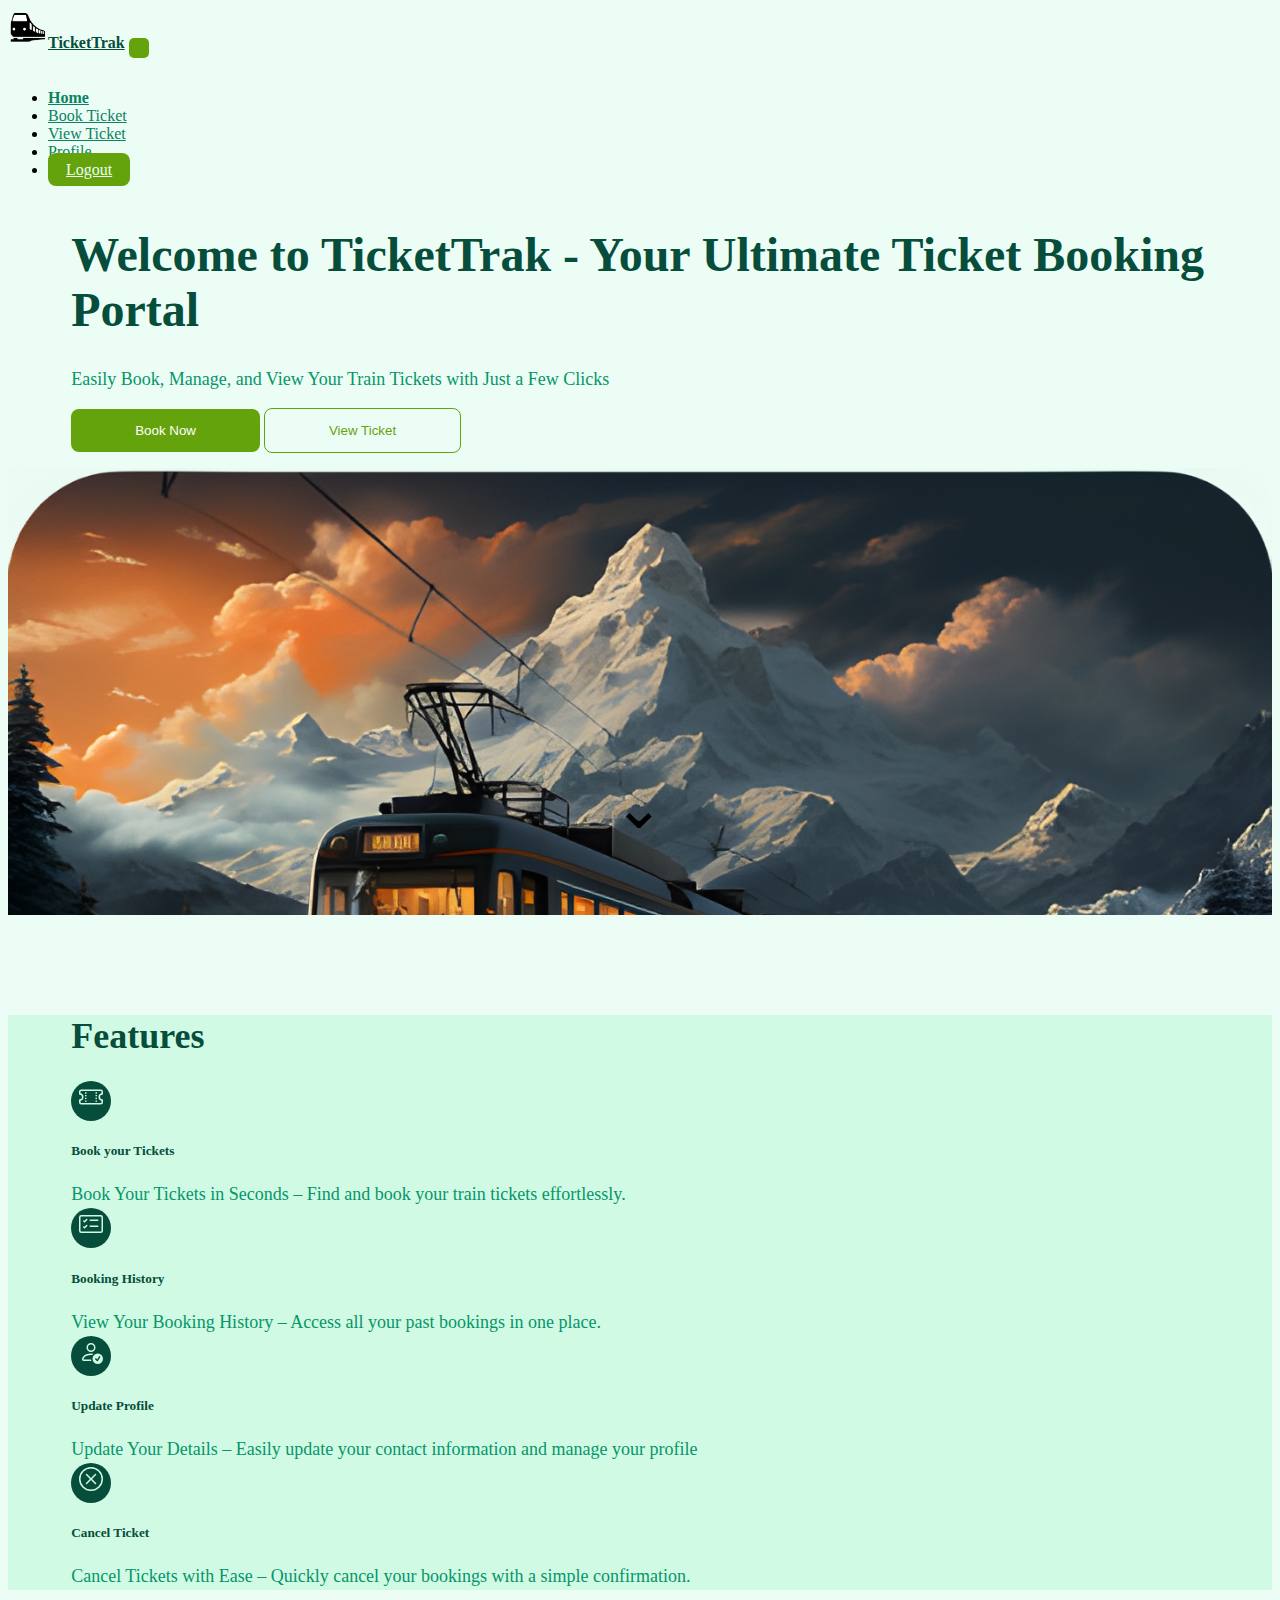
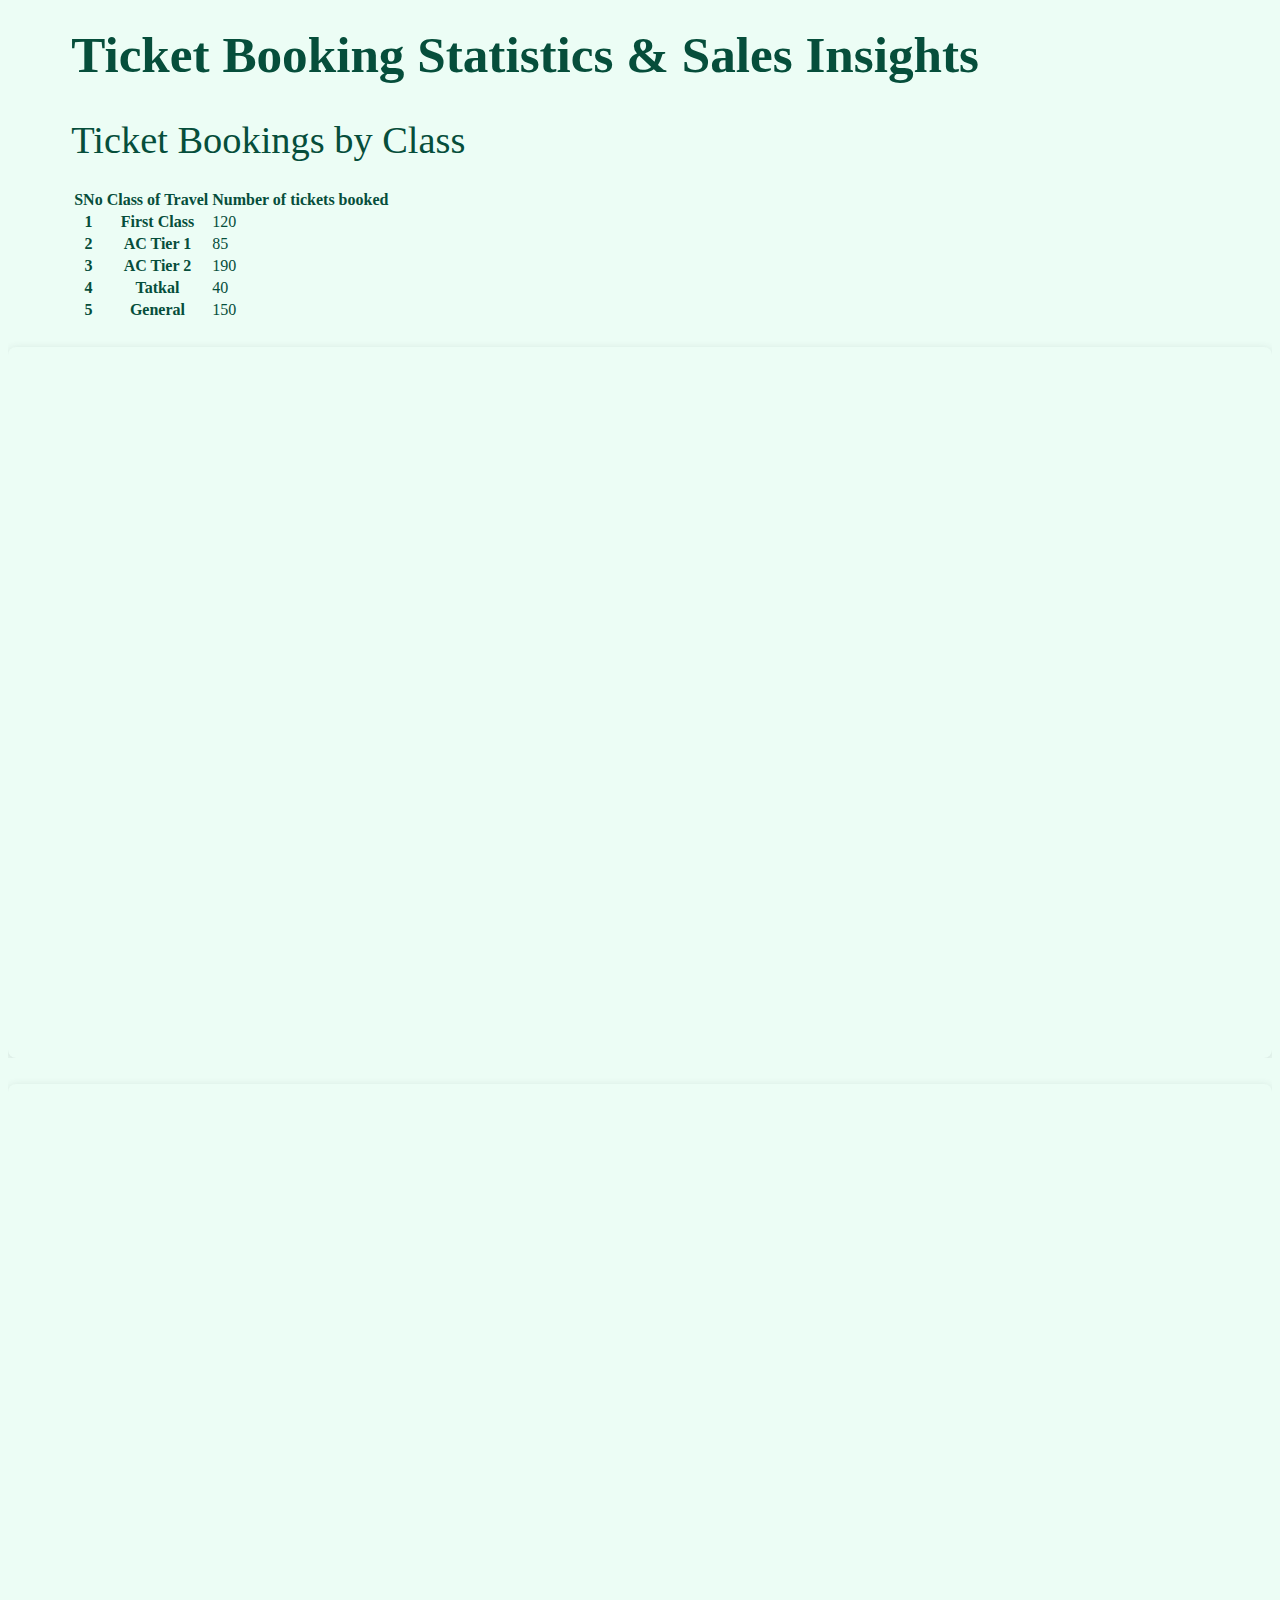
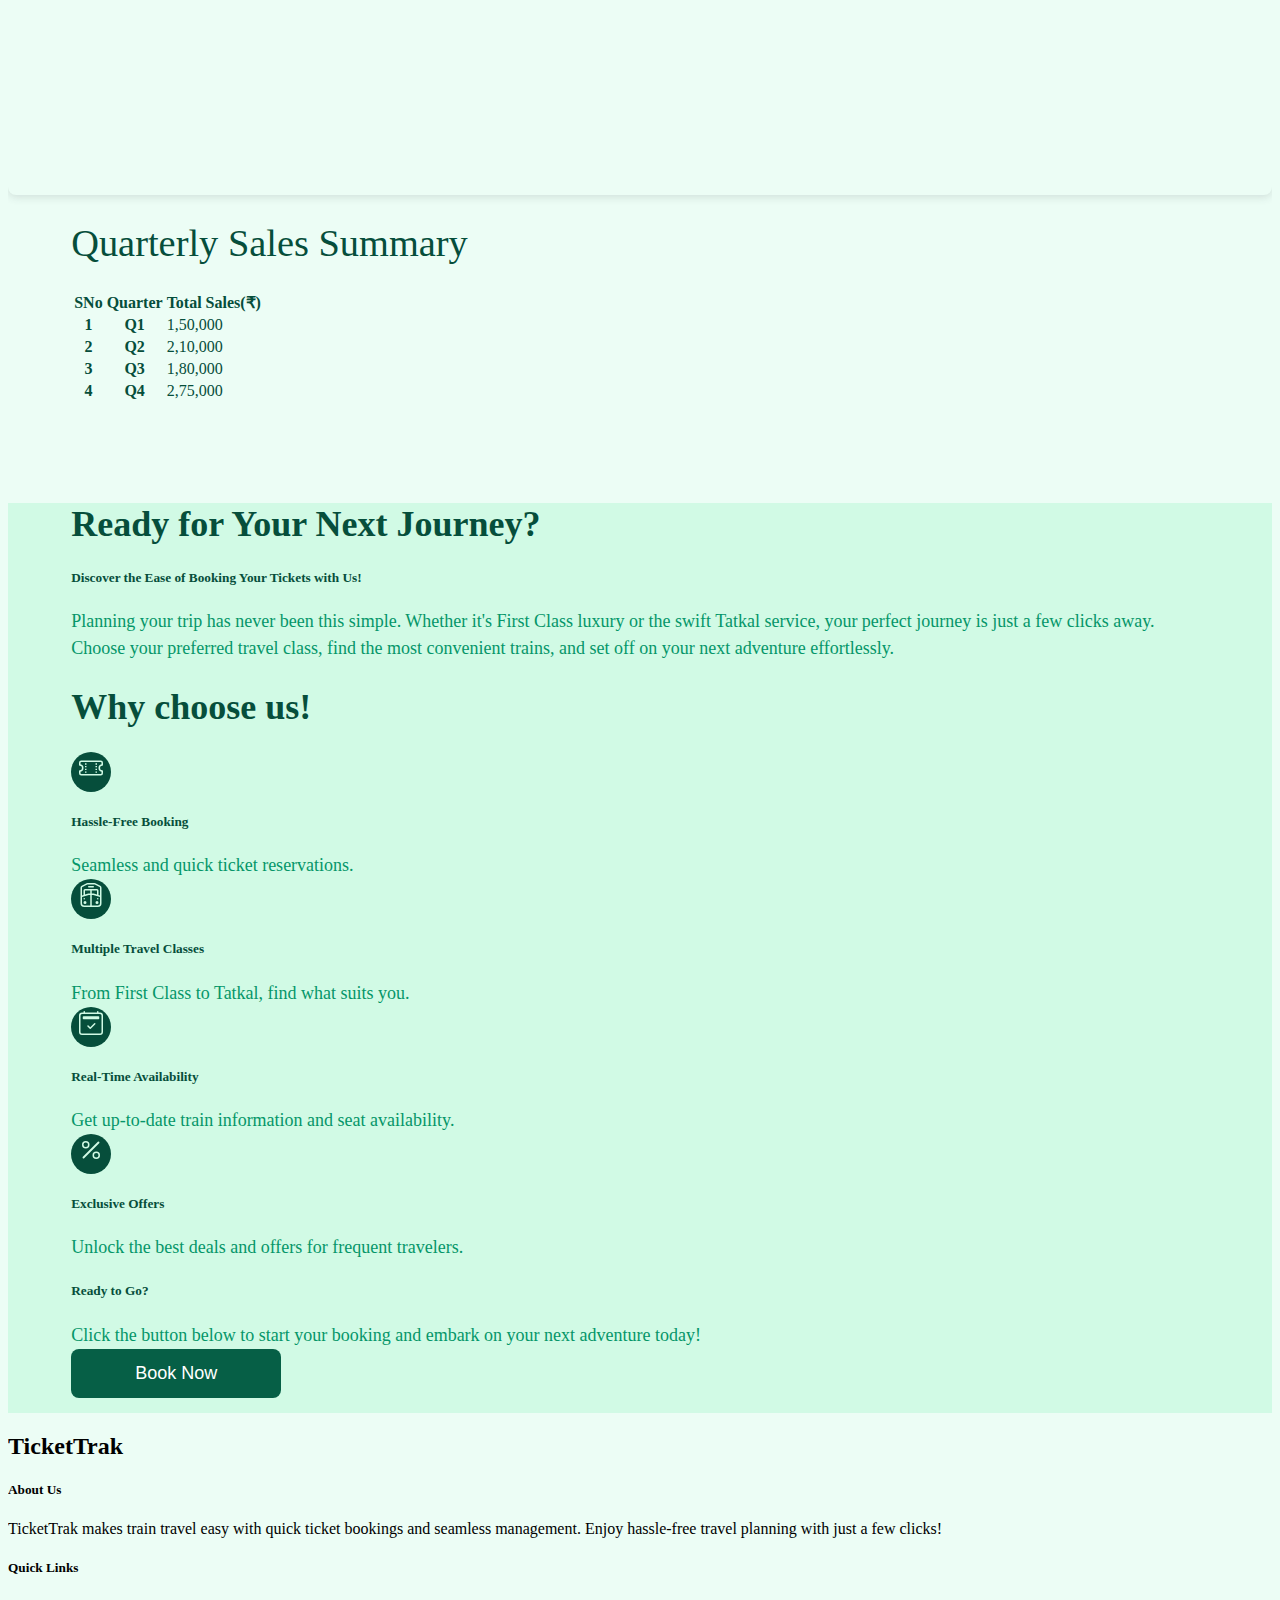
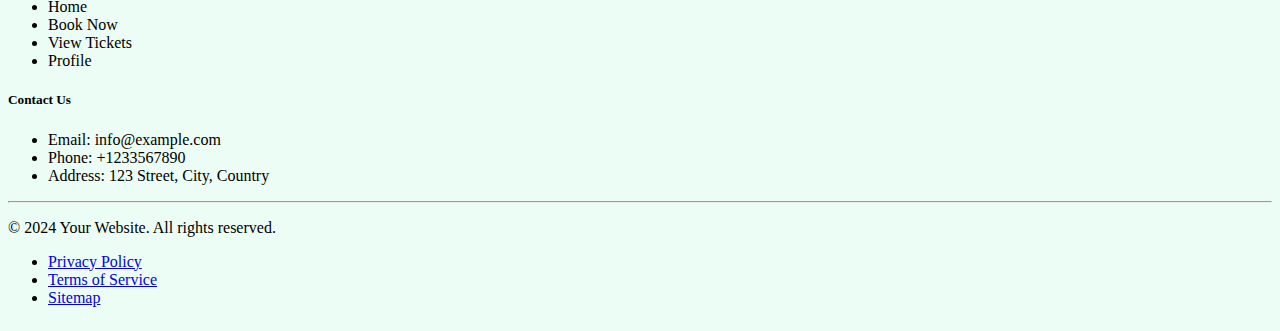
<file: index.html>
<!DOCTYPE html>
<html lang="en">

<head>
    <meta charset="UTF-8">
    <meta name="viewport" content="width=device-width, initial-scale=1.0">
    <title>Home</title>
    <link rel="shortcut icon" href="./assets/images/fav.png" type="image/x-icon">
    <link rel="stylesheet" href="./assets/css/style.css">
    <link href="https://cdn.jsdelivr.net/npm/bootstrap@5.0.2/dist/css/bootstrap.min.css" rel="stylesheet"
        integrity="sha384-EVSTQN3/azprG1Anm3QDgpJLIm9Nao0Yz1ztcQTwFspd3yD65VohhpuuCOmLASjC" crossorigin="anonymous">

</head>

<body>
    <nav class="navbar navbar-expand-lg navbar-light p-4">
        <div class="container-fluid">
            <a class="navbar-brand" href="#" style="color: #064E3B;font-weight: 600;"><img src="./assets/images/fav.png"
                    height="40px" style="max-height: 40px;" alt="" srcset="">TicketTrak</a>
            <button class="navbar-toggler" type="button" data-bs-toggle="collapse" data-bs-target="#navbarNav"
                aria-controls="navbarNav" aria-expanded="false" aria-label="Toggle navigation">
                <span class="navbar-toggler-icon"></span>
            </button>
            <div class="collapse navbar-collapse" id="navbarNav">
                <ul class="navbar-nav ms-auto">
                    <li class="nav-item me-4">
                        <a class="nav-link active" style="font-weight: 700;" aria-current="page" href="#">Home</a>
                    </li>
                    <li class="nav-item me-4">
                        <a class="nav-link" href="book.html">Book Ticket</a>
                    </li>
                    <li class="nav-item me-4">
                        <a class="nav-link" href="view.html">View Ticket</a>
                    </li>
                    <li class="nav-item">
                    <a class="nav-link" href="profile.html">Profile</a>
                    </li>
                    <li class="nav-item ms-4">
                        <a class="nav-link" href="login.html" tabindex="-1"
                            style="background-color: #65A30D;color: #ECFDF5 !important; border-radius: 8px;padding: 8px 18px; text-align: center;"
                            aria-disabled="true">Logout</a>
                    </li>
                </ul>
            </div>
        </div>
    </nav>
    <div class="row px-4 m-0 hero-container">
        <div class="col-sm-12 col-md-6 p-5 hero-text">
            <div class="title">
                <h1>Welcome to TicketTrak - Your Ultimate Ticket Booking Portal</h1>
                <p>Easily Book, Manage, and View Your Train Tickets with Just a Few Clicks</p>
                <button type="button" class="btn btn-success"><a href="book.html" style="text-decoration: none;color: white;">Book Now</a></button>
                <button type="button" style="background-color: transparent;border: 1px solid #65A30D;color: #65A30D;"
                    class="btn btn-outline-success ms-3"><a href="view.html" style="text-decoration: none;color: #65A30D;">View Ticket</a></button>
            </div>
        </div>
        <div class="col-sm-12 col-md-6 hero-image">
            <img src="./assets/images/Image  --lummi.png" alt="Train Image">
        </div>
    </div>
    <div class="col-md-12 arrow">
        <a href="#features" style="text-decoration: none;color: black;">
            <p>⌃</p>
        </a>
    </div>
    <div class="features" id="features">
        <h1 class="ps-5 ms-5 pt-5" style="color: #064E3B;font-size: 36px;font-weight: 700;">Features</h1>
        <div class="row row-cols-1 row-cols-md-4 col-sm-12 g-4 m-5 mt-0 pt-0 p-5">
            <div class="col">
                <div class="mb-3 features-num">
                    <div>
                        <svg xmlns="http://www.w3.org/2000/svg" width="24" height="24" fill="currentColor"
                            class="bi bi-ticket-perforated" viewBox="0 0 16 16">
                            <path
                                d="M4 4.85v.9h1v-.9zm7 0v.9h1v-.9zm-7 1.8v.9h1v-.9zm7 0v.9h1v-.9zm-7 1.8v.9h1v-.9zm7 0v.9h1v-.9zm-7 1.8v.9h1v-.9zm7 0v.9h1v-.9z" />
                            <path
                                d="M1.5 3A1.5 1.5 0 0 0 0 4.5V6a.5.5 0 0 0 .5.5 1.5 1.5 0 1 1 0 3 .5.5 0 0 0-.5.5v1.5A1.5 1.5 0 0 0 1.5 13h13a1.5 1.5 0 0 0 1.5-1.5V10a.5.5 0 0 0-.5-.5 1.5 1.5 0 0 1 0-3A.5.5 0 0 0 16 6V4.5A1.5 1.5 0 0 0 14.5 3zM1 4.5a.5.5 0 0 1 .5-.5h13a.5.5 0 0 1 .5.5v1.05a2.5 2.5 0 0 0 0 4.9v1.05a.5.5 0 0 1-.5.5h-13a.5.5 0 0 1-.5-.5v-1.05a2.5 2.5 0 0 0 0-4.9z" />
                        </svg>
                    </div>
                </div>
                <h5 style="color: #064E3B;">Book your Tickets</h5>
                <div class="features-content">Book Your Tickets in Seconds – Find and book your train tickets
                    effortlessly.</div>
            </div>
            <div class="col">
                <div class="mb-3 features-num">
                    <div>
                        <svg xmlns="http://www.w3.org/2000/svg" width="24" height="24" fill="currentColor"
                            class="bi bi-card-checklist" viewBox="0 0 16 16">
                            <path
                                d="M14.5 3a.5.5 0 0 1 .5.5v9a.5.5 0 0 1-.5.5h-13a.5.5 0 0 1-.5-.5v-9a.5.5 0 0 1 .5-.5zm-13-1A1.5 1.5 0 0 0 0 3.5v9A1.5 1.5 0 0 0 1.5 14h13a1.5 1.5 0 0 0 1.5-1.5v-9A1.5 1.5 0 0 0 14.5 2z" />
                            <path
                                d="M7 5.5a.5.5 0 0 1 .5-.5h5a.5.5 0 0 1 0 1h-5a.5.5 0 0 1-.5-.5m-1.496-.854a.5.5 0 0 1 0 .708l-1.5 1.5a.5.5 0 0 1-.708 0l-.5-.5a.5.5 0 1 1 .708-.708l.146.147 1.146-1.147a.5.5 0 0 1 .708 0M7 9.5a.5.5 0 0 1 .5-.5h5a.5.5 0 0 1 0 1h-5a.5.5 0 0 1-.5-.5m-1.496-.854a.5.5 0 0 1 0 .708l-1.5 1.5a.5.5 0 0 1-.708 0l-.5-.5a.5.5 0 0 1 .708-.708l.146.147 1.146-1.147a.5.5 0 0 1 .708 0" />
                        </svg>
                    </div>
                </div>
                <h5 style="color: #064E3B;">Booking History</h5>
                <div class="features-content">View Your Booking History – Access all your past bookings in one place.
                </div>
            </div>
            <div class="col">
                <div class="mb-3 features-num">
                    <div>
                        <svg xmlns="http://www.w3.org/2000/svg" width="24" height="24" fill="currentColor"
                            class="bi bi-person-check" viewBox="0 0 16 16">
                            <path
                                d="M12.5 16a3.5 3.5 0 1 0 0-7 3.5 3.5 0 0 0 0 7m1.679-4.493-1.335 2.226a.75.75 0 0 1-1.174.144l-.774-.773a.5.5 0 0 1 .708-.708l.547.548 1.17-1.951a.5.5 0 1 1 .858.514M11 5a3 3 0 1 1-6 0 3 3 0 0 1 6 0M8 7a2 2 0 1 0 0-4 2 2 0 0 0 0 4" />
                            <path
                                d="M8.256 14a4.5 4.5 0 0 1-.229-1.004H3c.001-.246.154-.986.832-1.664C4.484 10.68 5.711 10 8 10q.39 0 .74.025c.226-.341.496-.65.804-.918Q8.844 9.002 8 9c-5 0-6 3-6 4s1 1 1 1z" />
                        </svg>
                    </div>
                </div>
                <h5 style="color: #064E3B;">Update Profile</h5>
                <div class="features-content">Update Your Details – Easily update your contact information and manage
                    your profile</div>
            </div>
            <div class="col">
                <div class="mb-3 features-num">
                    <div>
                        <svg xmlns="http://www.w3.org/2000/svg" width="24" height="24" fill="currentColor"
                            class="bi bi-x-circle" viewBox="0 0 16 16">
                            <path d="M8 15A7 7 0 1 1 8 1a7 7 0 0 1 0 14m0 1A8 8 0 1 0 8 0a8 8 0 0 0 0 16" />
                            <path
                                d="M4.646 4.646a.5.5 0 0 1 .708 0L8 7.293l2.646-2.647a.5.5 0 0 1 .708.708L8.707 8l2.647 2.646a.5.5 0 0 1-.708.708L8 8.707l-2.646 2.647a.5.5 0 0 1-.708-.708L7.293 8 4.646 5.354a.5.5 0 0 1 0-.708" />
                        </svg>
                    </div>
                </div>
                <h5 style="color: #064E3B;">Cancel Ticket</h5>
                <div class="features-content">Cancel Tickets with Ease – Quickly cancel your bookings with a simple
                    confirmation.</div>
            </div>
        </div>
    </div>
    <div class="row px-4 m-0 hero-container" style="align-items: center;height: fit-content;">
        <div class="col-12 col-md-12 p-5 hero-text">
            <h1 style="font-size: 4vw;font-weight: 800;">Ticket Booking Statistics & Sales Insights</h1>
        </div>
        <div class="col-12 col-md-6 p-5 pt-0 hero-text">
            <div>
                <h1 style="font-size: 3vw;font-weight: 300;" class="table-title">Ticket Bookings by Class</h1>
                <div class="table-responsive">
                    <table class="table">
                        <thead>
                          <tr>
                            <th scope="col">SNo</th>
                            <th scope="col">Class of Travel</th>
                            <th scope="col">Number of tickets booked</th>
                          </tr>
                        </thead>
                        <tbody>
                          <tr>
                            <th scope="row">1</th>
                            <th scope="row">First Class</th>
                            <td>120</td>
                          </tr>
                          <tr>
                            <th scope="row">2</th>
                            <th scope="row">AC Tier 1</th>
                            <td>85</td>
                          </tr>
                          <tr>
                            <th scope="row">3</th>
                            <th scope="row">AC Tier 2</th>
                            <td>190</td>
                          </tr>
                          <tr>
                            <th scope="row">4</th>
                            <th scope="row">Tatkal</th>
                            <td>40</td>
                          </tr>
                          <tr>
                            <th scope="row">5</th>
                            <th scope="row">General</th>
                            <td>150</td>
                          </tr>
                        </tbody>
                    </table>
                </div>
            </div>
        </div>
        <div class="col-12 col-md-6 graph-image">
            <div style="position: relative; width: 100%; padding-top: 56.25%; /* Maintain aspect ratio */
                box-shadow: 0 2px 8px 0 rgba(63,69,81,0.16); margin-top: 1.6em; overflow: hidden; border-radius: 8px; background-color: transparent;">
                <iframe loading="lazy" 
                    style="position: absolute; width: 100%; height: 100%; top: 0; left: 0; border: none; background-color: transparent;" 
                    src="https:&#x2F;&#x2F;www.canva.com&#x2F;design&#x2F;DAGQFTqocfc&#x2F;g_0Z4325lEOJVKfdSdfe0g&#x2F;view?embed" 
                    >
                </iframe>
            </div>
        </div>        
    </div>
    

    <div class="row px-4 m-0 hero-container" style="align-items: center; height: max-content;">
        <div class="col-sm-12 col-md-6 graph-image">
            <div style="position: relative; width: 100%;padding-top: 56.25%; /* Maintain aspect ratio */
                box-shadow: 0 2px 8px 0 rgba(63,69,81,0.16); margin-top: 1.6em; overflow: hidden; border-radius: 8px; background-color: transparent;">
                <iframe loading="lazy" 
                    style="position: absolute; width: 100%; height: 100%; top: 0; left: 0; border: none; background-color: transparent;" 
                    src="https:&#x2F;&#x2F;www.canva.com&#x2F;design&#x2F;DAGQFVepwmU&#x2F;3NBpw1pX-w48qQtENJd9Kw&#x2F;view?embed" 
                    >
                </iframe>
            </div>
        </div>       
        <div class="col-12 col-md-6 p-5 hero-text">
            <div class="title p-3">
                <h1 style="font-size: 3vw;font-weight: 300;" class="table-title">Quarterly Sales Summary</h1>
                <div class="table-responsive">
                    <table class="table">
                        <thead>
                          <tr>
                            <th scope="col">SNo</th>
                            <th scope="col">Quarter</th>
                            <th scope="col">Total Sales(₹)</th>
                          </tr>
                        </thead>
                        <tbody>
                          <tr>
                            <th scope="row">1</th>
                            <th scope="row">Q1</th>
                            <td>1,50,000</td>
                          </tr>
                          <tr>
                            <th scope="row">2</th>
                            <th scope="row">Q2</th>
                            <td>2,10,000</td>
                          </tr>
                          <tr>
                            <th scope="row">3</th>
                            <th scope="row">Q3</th>
                            <td>1,80,000</td>
                          </tr>
                          <tr>
                            <th scope="row">4</th>
                            <th scope="row">Q4</th>
                            <td>2,75,000</td>
                          </tr>
                        </tbody>
                    </table>
                </div>
            </div>
        </div> 
    </div>

    <div class="features">
        <h1 class="ps-5 ms-5 pt-5" style="color: #064E3B;font-size: 36px;font-weight: 700;">Ready for Your Next Journey?</h1>
        <div class="row row-cols-12 row-cols-md-12 g-4 m-5 mb-0 mt-0 pt-0 p-5">
            <div class="col">
                <h5 style="color: #064E3B;">Discover the Ease of Booking Your Tickets with Us!</h5>
                <div class="features-content" style="width: auto;">Planning your trip has never been this simple. Whether it's First Class luxury or the swift Tatkal service, your perfect journey is just a few clicks away. Choose your preferred travel class, find the most convenient trains, and set off on your next adventure effortlessly.</div>
            </div>
        </div>
        <h1 class="ps-5 ms-5 pt-0" style="color: #064E3B;font-size: 36px;font-weight: 700;">Why choose us!</h1>
        <div class="row row-cols-1 row-cols-md-4 g-4 m-5 mb-2 mt-0 pt-0 p-5 pb-0">
            <div class="col">
                <div class="mb-3 features-num">
                    <div>
                        <svg xmlns="http://www.w3.org/2000/svg" width="24" height="24" fill="currentColor"
                            class="bi bi-ticket-perforated" viewBox="0 0 16 16">
                            <path
                                d="M4 4.85v.9h1v-.9zm7 0v.9h1v-.9zm-7 1.8v.9h1v-.9zm7 0v.9h1v-.9zm-7 1.8v.9h1v-.9zm7 0v.9h1v-.9zm-7 1.8v.9h1v-.9zm7 0v.9h1v-.9z" />
                            <path
                                d="M1.5 3A1.5 1.5 0 0 0 0 4.5V6a.5.5 0 0 0 .5.5 1.5 1.5 0 1 1 0 3 .5.5 0 0 0-.5.5v1.5A1.5 1.5 0 0 0 1.5 13h13a1.5 1.5 0 0 0 1.5-1.5V10a.5.5 0 0 0-.5-.5 1.5 1.5 0 0 1 0-3A.5.5 0 0 0 16 6V4.5A1.5 1.5 0 0 0 14.5 3zM1 4.5a.5.5 0 0 1 .5-.5h13a.5.5 0 0 1 .5.5v1.05a2.5 2.5 0 0 0 0 4.9v1.05a.5.5 0 0 1-.5.5h-13a.5.5 0 0 1-.5-.5v-1.05a2.5 2.5 0 0 0 0-4.9z" />
                        </svg>
                    </div>
                </div>
                <h5 style="color: #064E3B;">Hassle-Free Booking</h5>
                <div class="features-content">Seamless and quick ticket reservations.</div>
            </div>
            <div class="col">
                <div class="mb-3 features-num">
                    <div>
                        <svg xmlns="http://www.w3.org/2000/svg" width="24" height="24" fill="currentColor" class="bi bi-train-freight-front" viewBox="0 0 16 16">
                            <path d="M5.065.158A1.5 1.5 0 0 1 5.736 0h4.528a1.5 1.5 0 0 1 .67.158l3.237 1.618a1.5 1.5 0 0 1 .83 1.342V13.5a2.5 2.5 0 0 1-2.5 2.5h-9A2.5 2.5 0 0 1 1 13.5V3.118a1.5 1.5 0 0 1 .828-1.342zM2 9.372V13.5A1.5 1.5 0 0 0 3.5 15h4V8h-.853a.5.5 0 0 0-.144.021zM8.5 15h4a1.5 1.5 0 0 0 1.5-1.5V9.372l-4.503-1.35A.5.5 0 0 0 9.353 8H8.5zM14 8.328v-5.21a.5.5 0 0 0-.276-.447l-3.236-1.618A.5.5 0 0 0 10.264 1H5.736a.5.5 0 0 0-.223.053L2.277 2.67A.5.5 0 0 0 2 3.118v5.21l1-.3V5a1 1 0 0 1 1-1h8a1 1 0 0 1 1 1v3.028zm-2-.6V5H8.5v2h.853a1.5 1.5 0 0 1 .431.063zM7.5 7V5H4v2.728l2.216-.665A1.5 1.5 0 0 1 6.646 7zm-1-5a.5.5 0 0 0 0 1h3a.5.5 0 0 0 0-1zm-3 8a.5.5 0 1 0 0 1 .5.5 0 0 0 0-1m9 0a.5.5 0 1 0 0 1 .5.5 0 0 0 0-1M5 13a1 1 0 1 1-2 0 1 1 0 0 1 2 0m7 1a1 1 0 1 0 0-2 1 1 0 0 0 0 2"/>
                          </svg>
                    </div>
                </div>
                <h5 style="color: #064E3B;">Multiple Travel Classes</h5>
                <div class="features-content"> From First Class to Tatkal, find what suits you.</div>
            </div>
            <div class="col">
                <div class="mb-3 features-num">
                    <div>
                        <svg xmlns="http://www.w3.org/2000/svg" width="24" height="24" fill="currentColor" class="bi bi-calendar2-check" viewBox="0 0 16 16">
                            <path d="M10.854 8.146a.5.5 0 0 1 0 .708l-3 3a.5.5 0 0 1-.708 0l-1.5-1.5a.5.5 0 0 1 .708-.708L7.5 10.793l2.646-2.647a.5.5 0 0 1 .708 0"/>
                            <path d="M3.5 0a.5.5 0 0 1 .5.5V1h8V.5a.5.5 0 0 1 1 0V1h1a2 2 0 0 1 2 2v11a2 2 0 0 1-2 2H2a2 2 0 0 1-2-2V3a2 2 0 0 1 2-2h1V.5a.5.5 0 0 1 .5-.5M2 2a1 1 0 0 0-1 1v11a1 1 0 0 0 1 1h12a1 1 0 0 0 1-1V3a1 1 0 0 0-1-1z"/>
                            <path d="M2.5 4a.5.5 0 0 1 .5-.5h10a.5.5 0 0 1 .5.5v1a.5.5 0 0 1-.5.5H3a.5.5 0 0 1-.5-.5z"/>
                          </svg>
                    </div>
                </div>
                <h5 style="color: #064E3B;">Real-Time Availability</h5>
                <div class="features-content">Get up-to-date train information and seat availability.</div>
            </div>
            <div class="col">
                <div class="mb-3 features-num">
                    <div>
                        <svg xmlns="http://www.w3.org/2000/svg" width="24" height="24" fill="currentColor" class="bi bi-percent" viewBox="0 0 16 16">
                            <path d="M13.442 2.558a.625.625 0 0 1 0 .884l-10 10a.625.625 0 1 1-.884-.884l10-10a.625.625 0 0 1 .884 0M4.5 6a1.5 1.5 0 1 1 0-3 1.5 1.5 0 0 1 0 3m0 1a2.5 2.5 0 1 0 0-5 2.5 2.5 0 0 0 0 5m7 6a1.5 1.5 0 1 1 0-3 1.5 1.5 0 0 1 0 3m0 1a2.5 2.5 0 1 0 0-5 2.5 2.5 0 0 0 0 5"/>
                          </svg>
                    </div>
                </div>
                <h5 style="color: #064E3B;">Exclusive Offers</h5>
                <div class="features-content">Unlock the best deals and offers for frequent travelers.</div>
            </div>
        </div>
        <div class="row row-cols-12 row-cols-md-12 g-4 m-5 mb-0 mt-0 pt-0 p-5">
            <div class="col">
                <h5 style="color: #064E3B;">Ready to Go?</h5>
                <div class="features-content" style="width: auto;">Click the button below to start your booking and embark on your next adventure today!</div>
                <button type="button" class="btn btn-primary mt-4" style="padding: 14px 64px; border-radius: 8px; background-color: #065f46; font-size: 18px; color: white;">
                    <a href="book.html" style="text-decoration: none;color: white;">Book Now</a>
                </button>                    
            </div>
        </div>
    </div>
    <footer class="footer p-5"></footer>
        <div class="container">
            <div class="row">
                <div class="col-md-3">
                    <h2>TicketTrak</h2>
                </div>
                <div class="col-md-3">
                    <h5>About Us</h5>
                    <p>
                        TicketTrak makes train travel easy with quick ticket bookings and seamless management. Enjoy hassle-free travel planning with just a few clicks!
                    </p>
                </div>
                <div class="col-md-3">
                    <h5>Quick Links</h5>
                    <ul class="list-unstyled">
                        <li>Home</li>
                        <li>Book Now</li>
                        <li>View Tickets</li>
                        <li>Profile</li>
                    </ul>
                </div>
                <div class="col-md-3">
                    <h5>Contact Us</h5>
                    <ul class="list-unstyled">
                        <li>Email: info@example.com</li>
                        <li>Phone: +1233567890</li>
                        <li>Address: 123 Street, City, Country</li>
                    </ul>
                </div>
            </div>
            <hr>
            <div class="row">
                <div class="col-md-6">
                    <p>&copy; 2024 Your Website. All rights reserved.</p>
                </div>
                <div class="col-md-6 text-end">
                    <ul class="list-inline footer-links">
                        <li class="list-inline-item">
                            <a href="#" class="text-white">
                                Privacy Policy
                            </a>
                        </li>
                        <li class="list-inline-item">
                            <a href="#" class="text-white">
                                Terms of Service
                            </a>
                        </li>
                        <li class="list-inline-item">
                            <a href="#" class="text-white">
                                Sitemap
                            </a>
                        </li>
                    </ul>
                </div>
            </div>
        </div>
    </footer>
 
    <script src="https://cdn.jsdelivr.net/npm/bootstrap@5.0.2/dist/js/bootstrap.bundle.min.js"
        integrity="sha384-MrcW6ZMFYlzcLA8Nl+NtUVF0sA7MsXsP1UyJoMp4YLEuNSfAP+JcXn/tWtIaxVXM"
        crossorigin="anonymous"></script>
</body>

</html>
</file>
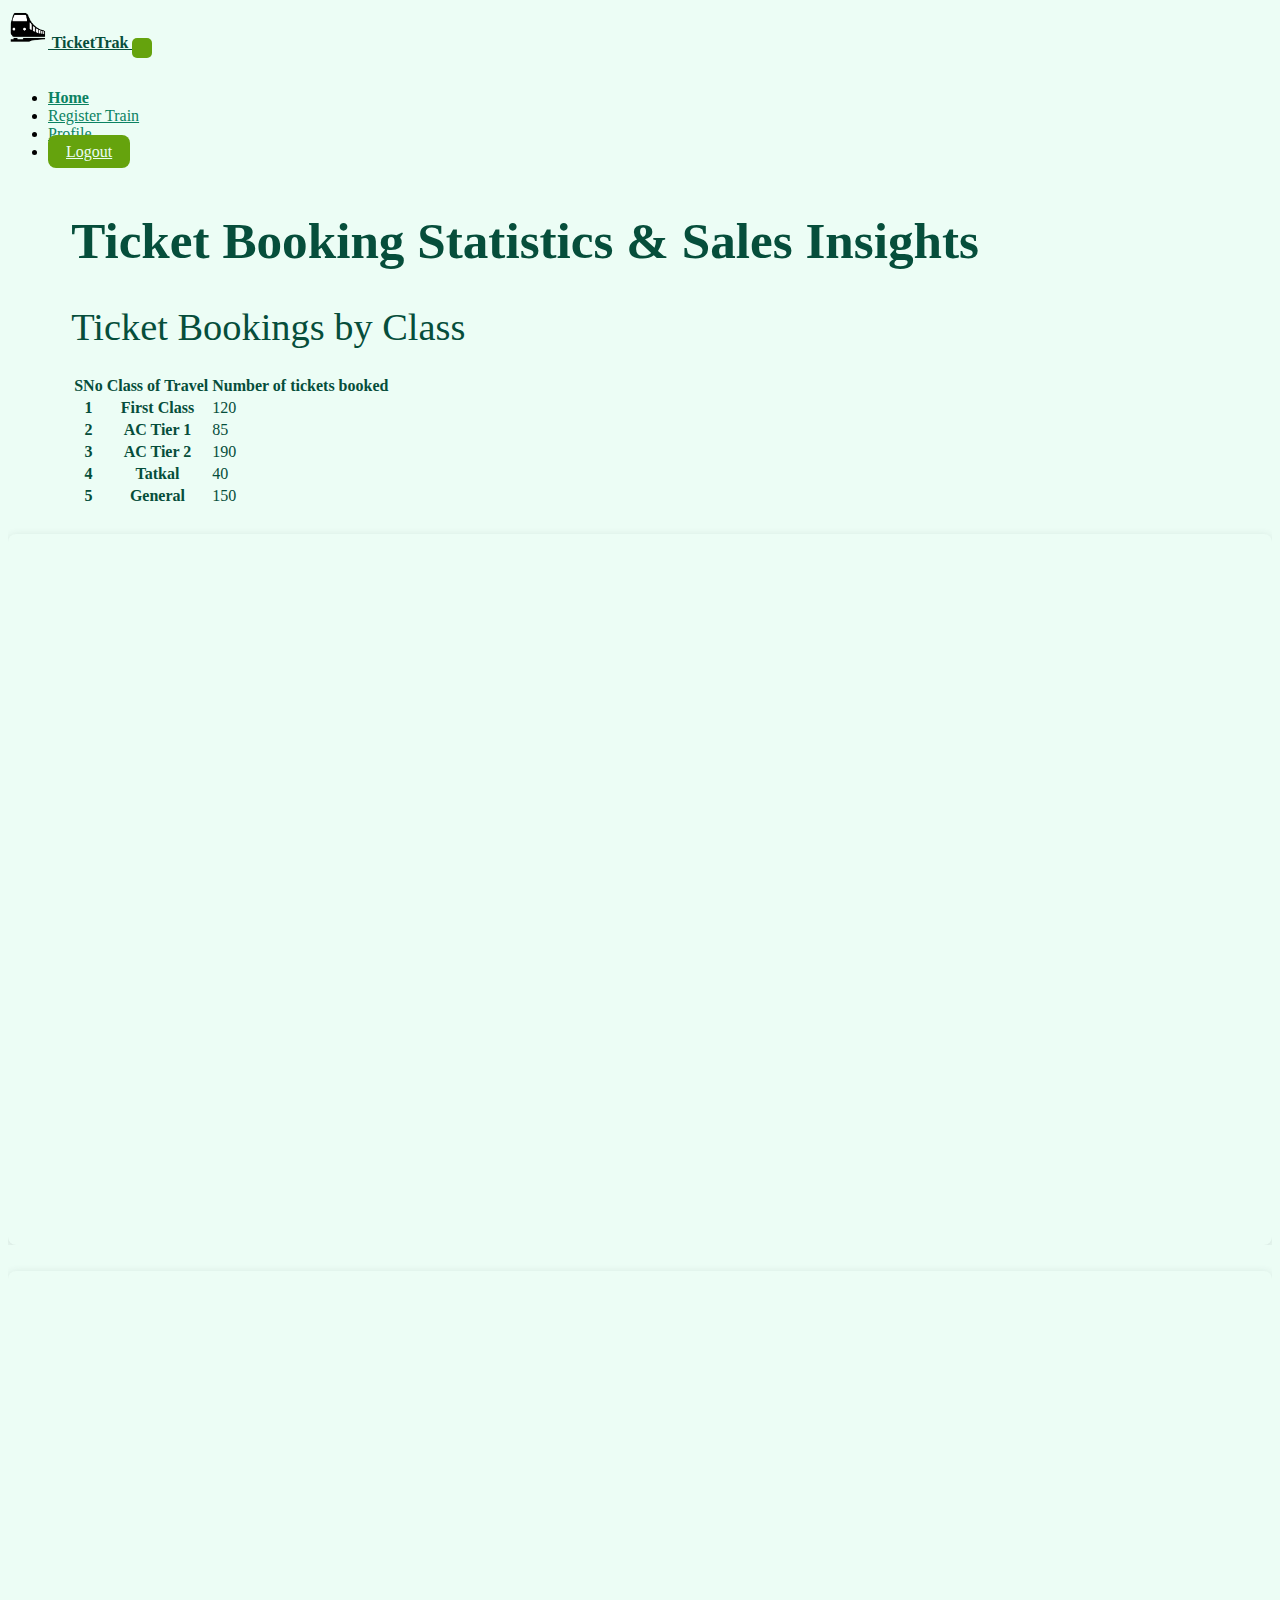
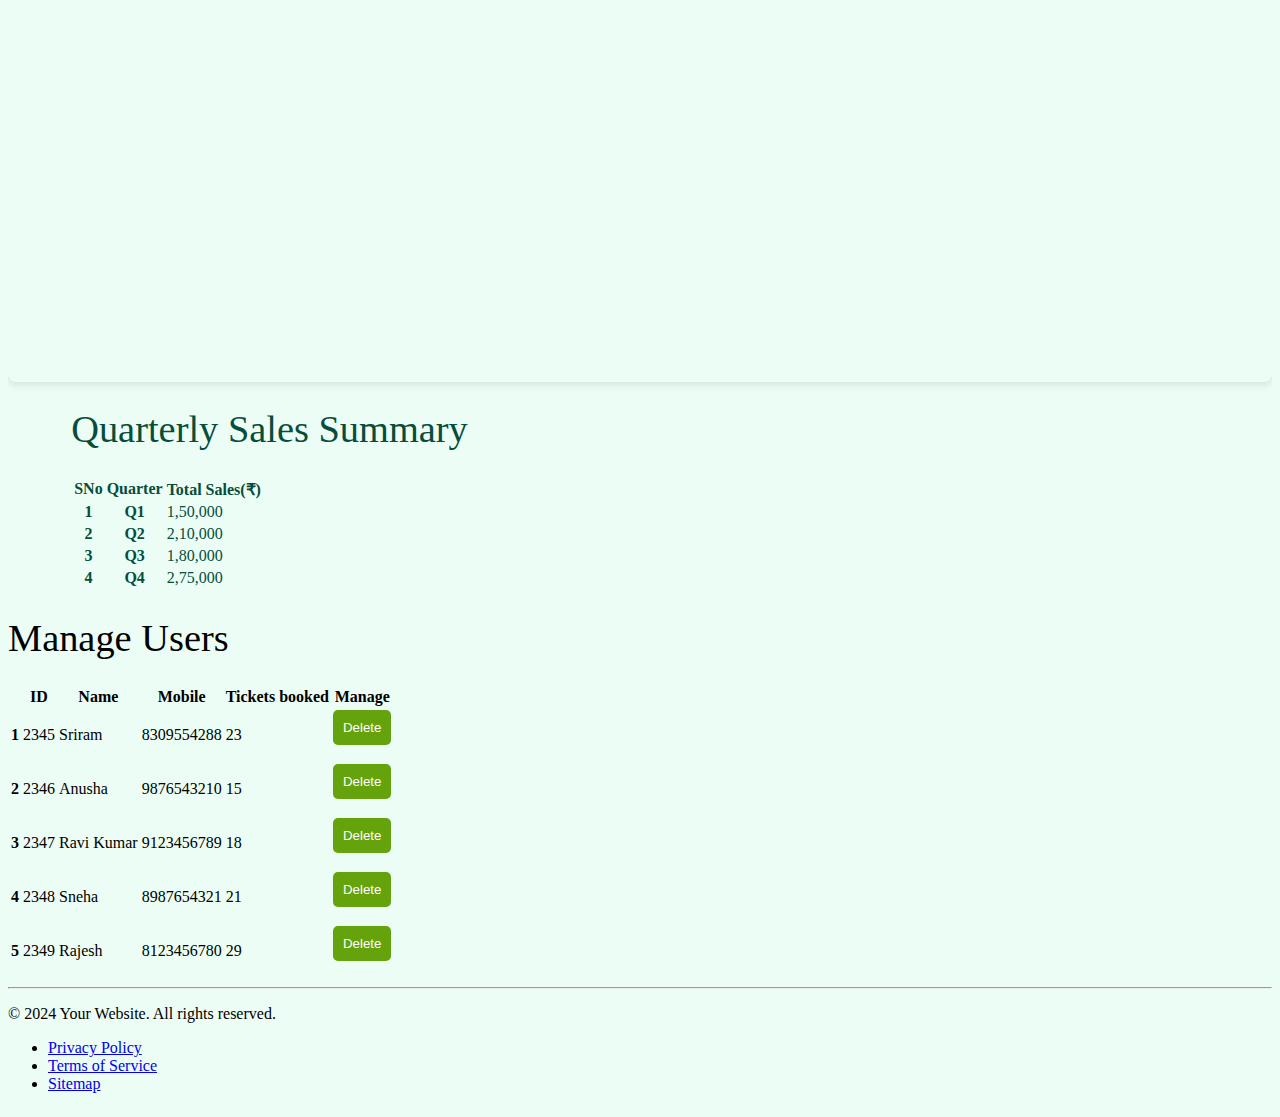
<file: admin-home.html>
<!DOCTYPE html>
<html lang="en">

<head>
    <meta charset="UTF-8">
    <meta name="viewport" content="width=device-width, initial-scale=1.0">
    <title>Home</title>
    <link rel="shortcut icon" href="./assets/images/fav.png" type="image/x-icon">
    <link rel="stylesheet" href="./assets/css/style.css">
    <link href="https://cdn.jsdelivr.net/npm/bootstrap@5.0.2/dist/css/bootstrap.min.css" rel="stylesheet"
        integrity="sha384-EVSTQN3/azprG1Anm3QDgpJLIm9Nao0Yz1ztcQTwFspd3yD65VohhpuuCOmLASjC" crossorigin="anonymous">
</head>

<body>
    <nav class="navbar navbar-expand-lg navbar-light p-4">
        <div class="container-fluid">
            <a class="navbar-brand" href="index.html" style="color: #064E3B;font-weight: 600;">
                <img src="./assets/images/fav.png" height="40px" alt="TicketTrak"> TicketTrak
            </a>
            <button class="navbar-toggler" type="button" data-bs-toggle="collapse" data-bs-target="#navbarNav"
                aria-controls="navbarNav" aria-expanded="false" aria-label="Toggle navigation">
                <span class="navbar-toggler-icon"></span>
            </button>
            <div class="collapse navbar-collapse" id="navbarNav">
                <ul class="navbar-nav ms-auto">
                    <li class="nav-item me-4">
                        <a class="nav-link active" style="font-weight: 700;" href="admin-home.html">Home</a>
                    </li>
                    <li class="nav-item me-4">
                        <a class="nav-link"  aria-current="page" href="train-register.html">Register Train</a>
                    </li>
                    <li class="nav-item">
                        <a class="nav-link" href="admin-profile.html">Profile</a>
                    </li>
                    <li class="nav-item ms-4">
                        <a class="nav-link" href="login.html" tabindex="-1"
                            style="background-color: #65A30D;color: #ECFDF5 !important; border-radius: 8px;padding: 8px 18px; text-align: center;"
                            aria-disabled="true">Logout</a>
                    </li>
                </ul>
            </div>
        </div>
    </nav>
    <div class="row px-4 m-0 hero-container" style="align-items: center;height: fit-content;">
        <div class="col-12 col-md-12 p-5 hero-text">
            <h1 style="font-size: 4vw;font-weight: 800;">Ticket Booking Statistics & Sales Insights</h1>
        </div>
        <div class="col-12 col-md-6 p-5 pt-0 hero-text">
            <div>
                <h1 style="font-size: 3vw;font-weight: 300;" class="table-title">Ticket Bookings by Class</h1>
                <div class="table-responsive">
                    <table class="table">
                        <thead>
                          <tr>
                            <th scope="col">SNo</th>
                            <th scope="col">Class of Travel</th>
                            <th scope="col">Number of tickets booked</th>
                          </tr>
                        </thead>
                        <tbody>
                          <tr>
                            <th scope="row">1</th>
                            <th scope="row">First Class</th>
                            <td>120</td>
                          </tr>
                          <tr>
                            <th scope="row">2</th>
                            <th scope="row">AC Tier 1</th>
                            <td>85</td>
                          </tr>
                          <tr>
                            <th scope="row">3</th>
                            <th scope="row">AC Tier 2</th>
                            <td>190</td>
                          </tr>
                          <tr>
                            <th scope="row">4</th>
                            <th scope="row">Tatkal</th>
                            <td>40</td>
                          </tr>
                          <tr>
                            <th scope="row">5</th>
                            <th scope="row">General</th>
                            <td>150</td>
                          </tr>
                        </tbody>
                    </table>
                </div>
            </div>
        </div>
        <div class="col-12 col-md-6 graph-image">
            <div style="position: relative; width: 100%; padding-top: 56.25%; /* Maintain aspect ratio */
                box-shadow: 0 2px 8px 0 rgba(63,69,81,0.16); margin-top: 1.6em; overflow: hidden; border-radius: 8px; background-color: transparent;">
                <iframe loading="lazy" 
                    style="position: absolute; width: 100%; height: 100%; top: 0; left: 0; border: none; background-color: transparent;" 
                    src="https:&#x2F;&#x2F;www.canva.com&#x2F;design&#x2F;DAGQFTqocfc&#x2F;g_0Z4325lEOJVKfdSdfe0g&#x2F;view?embed" 
                    >
                </iframe>
            </div>
        </div>        
    </div>
    

    <div class="row px-4 m-0 hero-container" style="align-items: center; height: max-content;">
        <div class="col-sm-12 col-md-6 graph-image">
            <div style="position: relative; width: 100%;padding-top: 56.25%; /* Maintain aspect ratio */
                box-shadow: 0 2px 8px 0 rgba(63,69,81,0.16); margin-top: 1.6em; overflow: hidden; border-radius: 8px; background-color: transparent;">
                <iframe loading="lazy" 
                    style="position: absolute; width: 100%; height: 100%; top: 0; left: 0; border: none; background-color: transparent;" 
                    src="https:&#x2F;&#x2F;www.canva.com&#x2F;design&#x2F;DAGQFVepwmU&#x2F;3NBpw1pX-w48qQtENJd9Kw&#x2F;view?embed" 
                    >
                </iframe>
            </div>
        </div>       
        <div class="col-12 col-md-6 p-5 hero-text">
            <div class="title p-3">
                <h1 style="font-size: 3vw;font-weight: 300;" class="table-title">Quarterly Sales Summary</h1>
                <div class="table-responsive">
                    <table class="table">
                        <thead>
                          <tr>
                            <th scope="col">SNo</th>
                            <th scope="col">Quarter</th>
                            <th scope="col">Total Sales(₹)</th>
                          </tr>
                        </thead>
                        <tbody>
                          <tr>
                            <th scope="row">1</th>
                            <th scope="row">Q1</th>
                            <td>1,50,000</td>
                          </tr>
                          <tr>
                            <th scope="row">2</th>
                            <th scope="row">Q2</th>
                            <td>2,10,000</td>
                          </tr>
                          <tr>
                            <th scope="row">3</th>
                            <th scope="row">Q3</th>
                            <td>1,80,000</td>
                          </tr>
                          <tr>
                            <th scope="row">4</th>
                            <th scope="row">Q4</th>
                            <td>2,75,000</td>
                          </tr>
                        </tbody>
                    </table>
                </div>
            </div>
        </div> 
    </div>
    <div class="row p-4 pt-5">
        <h1 style="font-size: 3vw;font-weight: 300;" class="table-title">Manage Users</h1>
        <div class="col-md-12">
            <table class="table">
                <thead>
                  <tr>
                    <th scope="col"></th>
                    <th scope="col">ID</th>
                    <th scope="col">Name</th>
                    <th scope="col">Mobile</th>
                    <th scope="col">Tickets booked</th>
                    <th scope="col">Manage</th>
                  </tr>
                </thead>
                <tbody>
                  <tr>
                    <th scope="row">1</th>
                    <td>2345</td>
                    <td>Sriram</td>
                    <td>8309554288</td>
                    <td>23</td>
                    <td><button type="button" class="btn btn-danger">Delete</button></td>
                  </tr>
                  <tr>
                    <th scope="row">2</th>
                    <td>2346</td>
                    <td>Anusha</td>
                    <td>9876543210</td>
                    <td>15</td>
                    <td><button type="button" class="btn btn-danger">Delete</button></td>
                  </tr>
                  <tr>
                    <th scope="row">3</th>
                    <td>2347</td>
                    <td>Ravi Kumar</td>
                    <td>9123456789</td>
                    <td>18</td>
                    <td><button type="button" class="btn btn-danger">Delete</button></td>
                  </tr>
                  <tr>
                    <th scope="row">4</th>
                    <td>2348</td>
                    <td>Sneha</td>
                    <td>8987654321</td>
                    <td>21</td>
                    <td><button type="button" class="btn btn-danger">Delete</button></td>
                  </tr>
                  <tr>
                    <th scope="row">5</th>
                    <td>2349</td>
                    <td>Rajesh</td>
                    <td>8123456780</td>
                    <td>29</td>
                    <td><button type="button" class="btn btn-danger">Delete</button></td>
                  </tr>
                </tbody>
            </table>
            
        </div>
    </div>
    <footer class="footer p-5"></footer>
        <div class="container">
            <hr>
            <div class="row">
                <div class="col-md-6">
                    <p>&copy; 2024 Your Website. All rights reserved.</p>
                </div>
                <div class="col-md-6 text-end">
                    <ul class="list-inline footer-links">
                        <li class="list-inline-item">
                            <a href="#" class="text-white">
                                Privacy Policy
                            </a>
                        </li>
                        <li class="list-inline-item">
                            <a href="#" class="text-white">
                                Terms of Service
                            </a>
                        </li>
                        <li class="list-inline-item">
                            <a href="#" class="text-white">
                                Sitemap
                            </a>
                        </li>
                    </ul>
                </div>
            </div>
        </div>
    </footer>
 
    <script src="https://cdn.jsdelivr.net/npm/bootstrap@5.0.2/dist/js/bootstrap.bundle.min.js"
        integrity="sha384-MrcW6ZMFYlzcLA8Nl+NtUVF0sA7MsXsP1UyJoMp4YLEuNSfAP+JcXn/tWtIaxVXM"
        crossorigin="anonymous"></script>
</body>

</html>
</file>
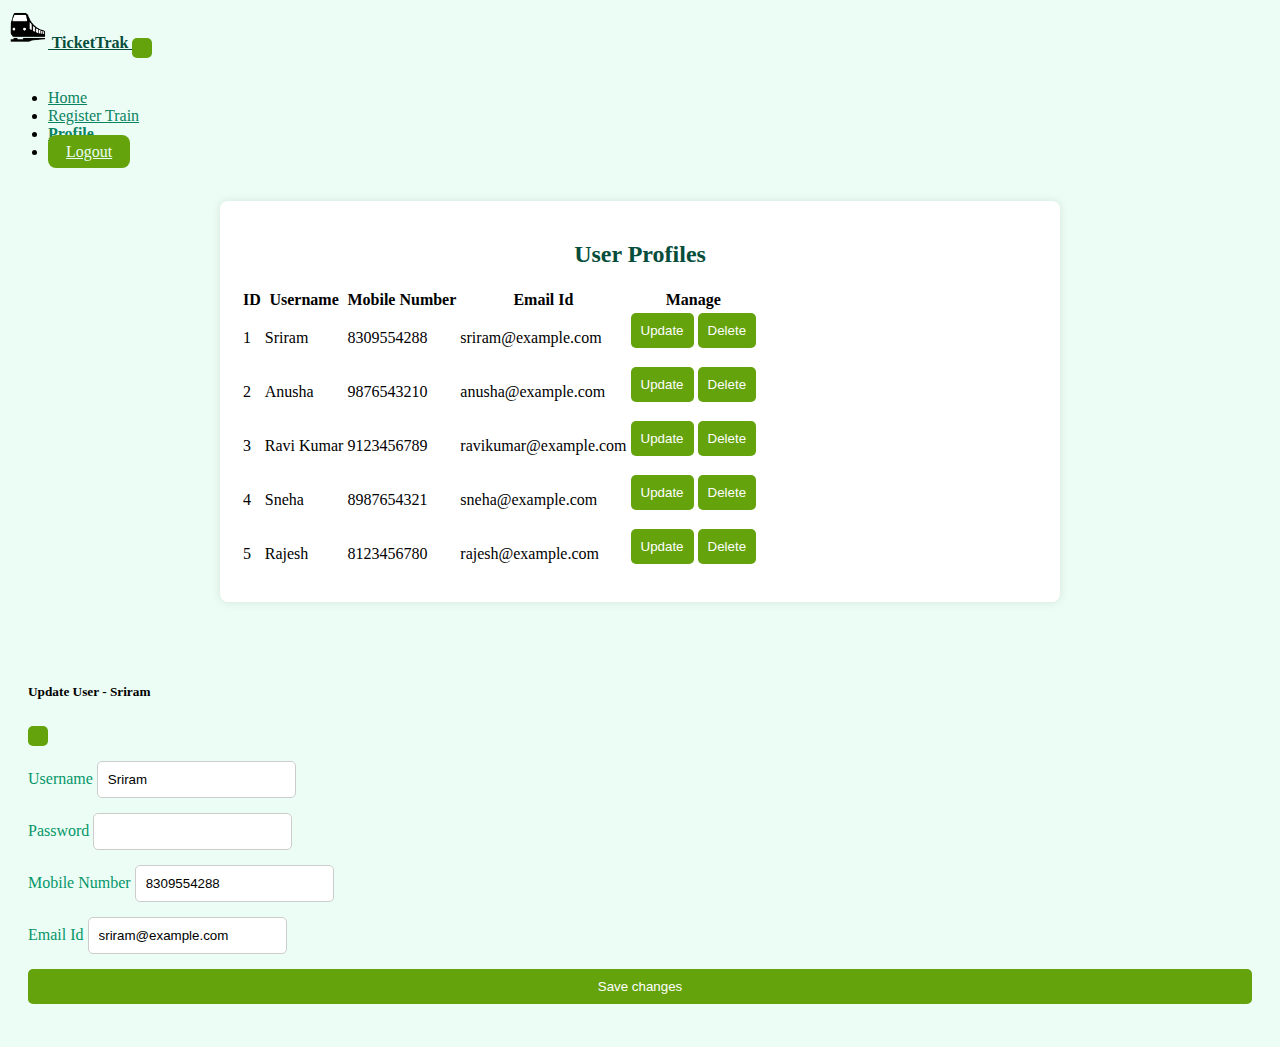
<file: admin-profile.html>
<!DOCTYPE html>
<html lang="en">

<head>
    <meta charset="UTF-8">
    <meta name="viewport" content="width=device-width, initial-scale=1.0">
    <title>Profile</title>
    <link rel="stylesheet" href="./assets/css/style.css">
    <link href="https://cdn.jsdelivr.net/npm/bootstrap@5.0.2/dist/css/bootstrap.min.css" rel="stylesheet"
        integrity="sha384-EVSTQN3/azprG1Anm3QDgpJLIm9Nao0Yz1ztcQTwFspd3yD65VohhpuuCOmLASjC" crossorigin="anonymous">
    <style>
        .container {
            width: 80%;
            max-width: 800px;
            margin: 40px auto;
            padding: 20px;
            background-color: #fff;
            border-radius: 8px;
            box-shadow: 0 0 10px rgba(0, 0, 0, 0.1);
        }

        h2 {
            color: #064E3B;
            font-family: Cambria, Cochin, Georgia, Times, 'Times New Roman', serif;
            text-align: center;
        }

        .modal-content {
            padding: 20px;
        }
    </style>
</head>

<body>
    <nav class="navbar navbar-expand-lg navbar-light p-4">
        <div class="container-fluid">
            <a class="navbar-brand" href="index.html" style="color: #064E3B;font-weight: 600;">
                <img src="./assets/images/fav.png" height="40px" alt="TicketTrak"> TicketTrak
            </a>
            <button class="navbar-toggler" type="button" data-bs-toggle="collapse" data-bs-target="#navbarNav"
                aria-controls="navbarNav" aria-expanded="false" aria-label="Toggle navigation">
                <span class="navbar-toggler-icon"></span>
            </button>
            <div class="collapse navbar-collapse" id="navbarNav">
                <ul class="navbar-nav ms-auto">
                    <li class="nav-item me-4">
                        <a class="nav-link" href="admin-home.html">Home</a>
                    </li>
                    <li class="nav-item me-4">
                        <a class="nav-link" href="train-register.html">Register Train</a>
                    </li>
                    <li class="nav-item">
                        <a class="nav-link active" style="font-weight: 700;" aria-current="page" href="#">Profile</a>
                    </li>
                    <li class="nav-item ms-4">
                        <a class="nav-link" href="login.html" tabindex="-1"
                            style="background-color: #65A30D;color: #ECFDF5 !important; border-radius: 8px;padding: 8px 18px; text-align: center;"
                            aria-disabled="true">Logout</a>
                    </li>
                </ul>
            </div>
        </div>
    </nav>

    <div class="container">
        <h2>User Profiles</h2>
        <table class="table">
            <thead>
                <tr>
                    <th scope="col">ID</th>
                    <th scope="col">Username</th>
                    <th scope="col">Mobile Number</th>
                    <th scope="col">Email Id</th>
                    <th scope="col">Manage</th>
                </tr>
            </thead>
            <tbody>
                <tr>
                    <td>1</td>
                    <td>Sriram</td>
                    <td>8309554288</td>
                    <td>sriram@example.com</td>
                    <td>
                        <button type="button" class="btn btn-primary" data-bs-toggle="modal" data-bs-target="#updateModal1">Update</button>
                        <button type="button" class="btn btn-danger" onclick="deleteUser(1)">Delete</button>
                    </td>
                </tr>
                <tr>
                    <td>2</td>
                    <td>Anusha</td>
                    <td>9876543210</td>
                    <td>anusha@example.com</td>
                    <td>
                        <button type="button" class="btn btn-primary" data-bs-toggle="modal" data-bs-target="#updateModal2">Update</button>
                        <button type="button" class="btn btn-danger" onclick="deleteUser(2)">Delete</button>
                    </td>
                </tr>
                <tr>
                    <td>3</td>
                    <td>Ravi Kumar</td>
                    <td>9123456789</td>
                    <td>ravikumar@example.com</td>
                    <td>
                        <button type="button" class="btn btn-primary" data-bs-toggle="modal" data-bs-target="#updateModal3">Update</button>
                        <button type="button" class="btn btn-danger" onclick="deleteUser(3)">Delete</button>
                    </td>
                </tr>
                <tr>
                    <td>4</td>
                    <td>Sneha</td>
                    <td>8987654321</td>
                    <td>sneha@example.com</td>
                    <td>
                        <button type="button" class="btn btn-primary" data-bs-toggle="modal" data-bs-target="#updateModal4">Update</button>
                        <button type="button" class="btn btn-danger" onclick="deleteUser(4)">Delete</button>
                    </td>
                </tr>
                <tr>
                    <td>5</td>
                    <td>Rajesh</td>
                    <td>8123456780</td>
                    <td>rajesh@example.com</td>
                    <td>
                        <button type="button" class="btn btn-primary" data-bs-toggle="modal" data-bs-target="#updateModal5">Update</button>
                        <button type="button" class="btn btn-danger" onclick="deleteUser(5)">Delete</button>
                    </td>
                </tr>
            </tbody>
        </table>
    </div>

    <!-- Update Modals -->
    <div class="modal fade" id="updateModal1" tabindex="-1" aria-labelledby="updateModalLabel1" aria-hidden="true">
        <div class="modal-dialog">
            <div class="modal-content">
                <div class="modal-header">
                    <h5 class="modal-title" id="updateModalLabel1">Update User - Sriram</h5>
                    <button type="button" class="btn-close" data-bs-dismiss="modal" aria-label="Close"></button>
                </div>
                <div class="modal-body">
                    <form id="updateForm1">
                        <div class="mb-3">
                            <label for="username1" class="form-label">Username</label>
                            <input type="text" class="form-control" id="username1" value="Sriram" required>
                        </div>
                        <div class="mb-3">
                            <label for="password1" class="form-label">Password</label>
                            <input type="password" class="form-control" id="password1" required>
                        </div>
                        <div class="mb-3">
                            <label for="mobile1" class="form-label">Mobile Number</label>
                            <input type="text" class="form-control" id="mobile1" value="8309554288" required>
                        </div>
                        <div class="mb-3">
                            <label for="email1" class="form-label">Email Id</label>
                            <input type="email" class="form-control" id="email1" value="sriram@example.com" required>
                        </div>
                        <button type="submit" class="btn btn-primary">Save changes</button>
                    </form>
                </div>
            </div>
        </div>
    </div>

    <!-- Repeat similar modals for other users -->
    <!-- You can use the same structure as #updateModal1 and just change the IDs and labels accordingly -->

    <script src="https://cdn.jsdelivr.net/npm/bootstrap@5.0.2/dist/js/bootstrap.bundle.min.js"
        integrity="sha384-MrcW6ZMFYlzcLA8Nl+NtUVF0sA7MsXsP1UyJoMp4YLEuNSfAP+JcXn/tWtIaxVXM"
        crossorigin="anonymous"></script>
    <script>
        function deleteUser(userId) {
            if (confirm('Are you sure you want to delete this user?')) {
                // Add your delete logic here
                console.log('User ' + userId + ' deleted.');
            }
        }
    </script>
</body>

</html>
</file>
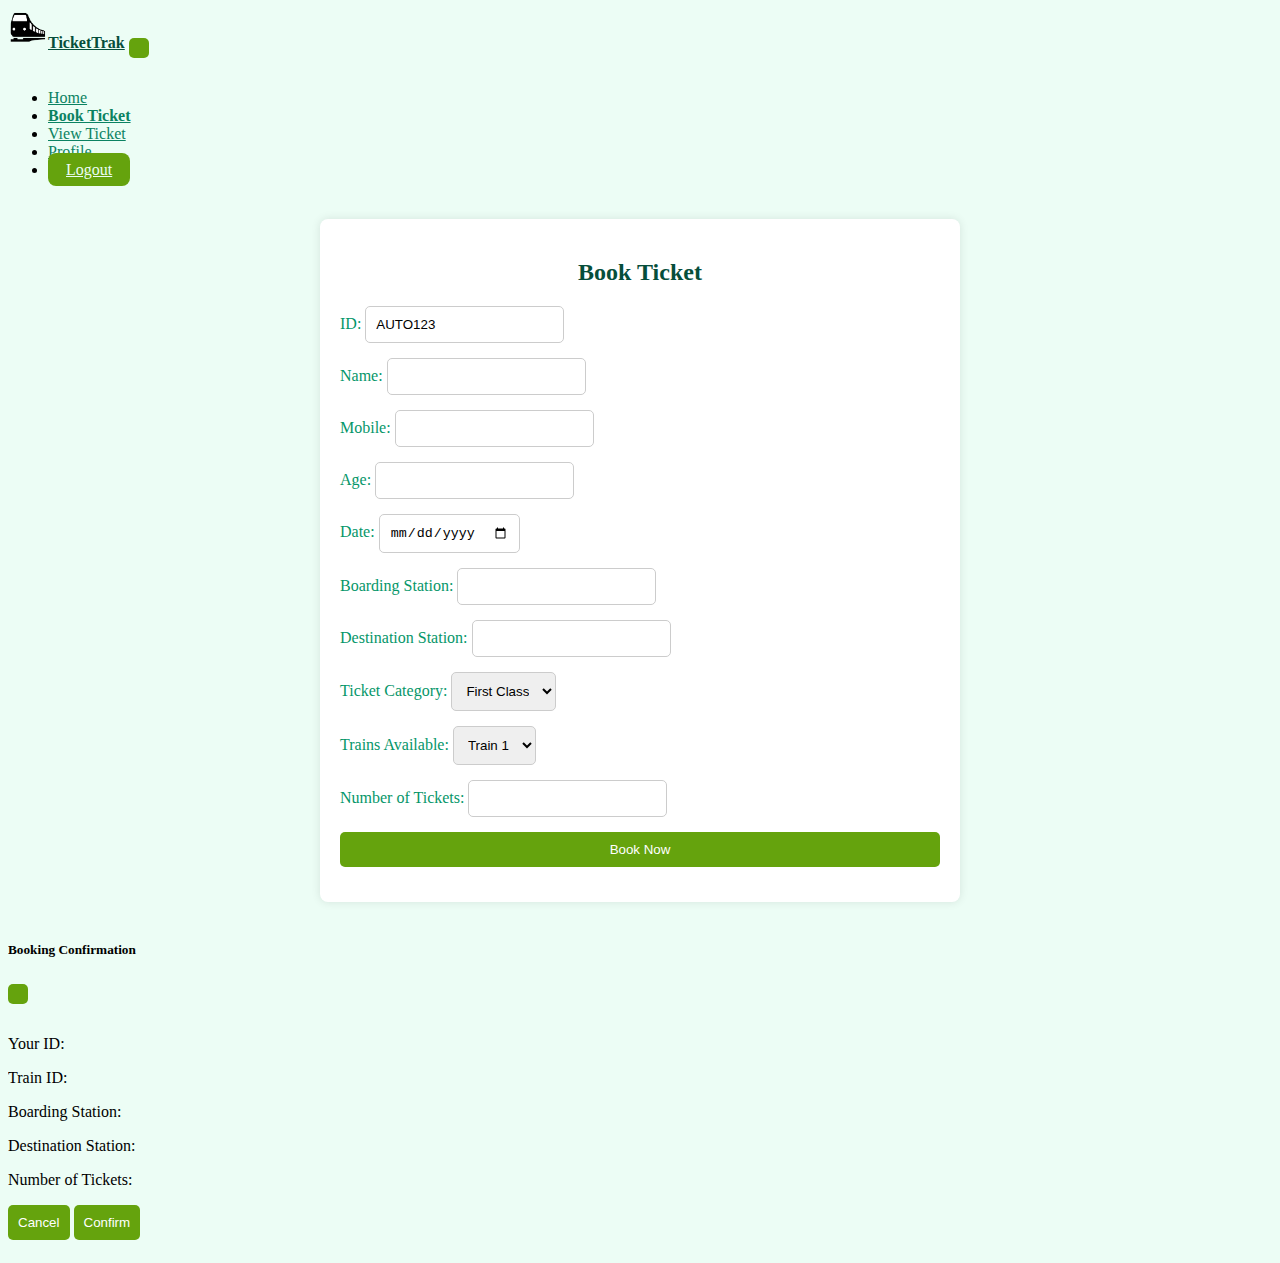
<file: book.html>
<!DOCTYPE html>
<html lang="en">
<head>
    <meta charset="UTF-8">
    <meta name="viewport" content="width=device-width, initial-scale=1.0">
    <title>Book Ticket</title>
    <link rel="stylesheet" href="./assets/css/style.css">
    <link href="https://cdn.jsdelivr.net/npm/bootstrap@5.0.2/dist/css/bootstrap.min.css" rel="stylesheet" integrity="sha384-EVSTQN3/azprG1Anm3QDgpJLIm9Nao0Yz1ztcQTwFspd3yD65VohhpuuCOmLASjC" crossorigin="anonymous">
    <style>
        .container {
            width: 80%;
            max-width: 600px;
            margin: 40px auto;
            padding: 20px;
            background-color: #fff;
            border-radius: 8px;
            box-shadow: 0 0 10px rgba(0, 0, 0, 0.1);
        }
        h2 {
            color: #064E3B;
            font-family: Cambria, Cochin, Georgia, Times, 'Times New Roman', serif;
            text-align: center;
        }
    </style>
</head>
<body>
    <nav class="navbar navbar-expand-lg navbar-light p-4">
        <div class="container-fluid">
            <a class="navbar-brand" href="#" style="color: #064E3B;font-weight: 600;"><img src="./assets/images/fav.png" height="40px" style="max-height: 40px;" alt="" srcset="">TicketTrak</a>
            <button class="navbar-toggler" type="button" data-bs-toggle="collapse" data-bs-target="#navbarNav" aria-controls="navbarNav" aria-expanded="false" aria-label="Toggle navigation">
                <span class="navbar-toggler-icon"></span>
            </button>
            <div class="collapse navbar-collapse" id="navbarNav">
                <ul class="navbar-nav ms-auto">
                    <li class="nav-item me-4">
                        <a class="nav-link" href="index.html">Home</a>
                    </li>
                    <li class="nav-item me-4">
                        <a class="nav-link active" style="font-weight: 700;" aria-current="page" href="book.html">Book Ticket</a>
                    </li>
                    <li class="nav-item me-4">
                        <a class="nav-link" href="view.html">View Ticket</a>
                    </li>
                    <li class="nav-item">
                        <a class="nav-link" href="profile.html">Profile</a>
                    </li>
                    <li class="nav-item ms-4">
                        <a class="nav-link" href="login.html" tabindex="-1" style="background-color: #65A30D;color: #ECFDF5 !important; border-radius: 8px;padding: 8px 18px; text-align: center;" aria-disabled="true">Logout</a>
                    </li>
                </ul>
            </div>
        </div>
    </nav>

    <div class="container">
        <h2>Book Ticket</h2>
        <form id="booking-form">
            <div class="mb-3">
                <label for="id" class="form-label">ID:</label>
                <input type="text" id="id" name="id" class="form-control" readonly value="AUTO123">
            </div>
            
            <div class="mb-3">
                <label for="name" class="form-label">Name:</label>
                <input type="text" id="name" name="name" class="form-control" required>
            </div>
            
            <div class="mb-3">
                <label for="mobile" class="form-label">Mobile:</label>
                <input type="tel" id="mobile" name="mobile" class="form-control" required>
            </div>
            
            <div class="mb-3">
                <label for="age" class="form-label">Age:</label>
                <input type="number" id="age" name="age" class="form-control" required>
            </div>
            
            <div class="mb-3">
                <label for="date" class="form-label">Date:</label>
                <input type="date" id="date" name="date" class="form-control" required>
            </div>
            
            <div class="mb-3">
                <label for="boarding-station" class="form-label">Boarding Station:</label>
                <input type="text" id="boarding-station" name="boarding-station" class="form-control" required>
            </div>
            
            <div class="mb-3">
                <label for="destination-station" class="form-label">Destination Station:</label>
                <input type="text" id="destination-station" name="destination-station" class="form-control" required>
            </div>
            
            <div class="mb-3">
                <label for="ticket-category" class="form-label">Ticket Category:</label>
                <select id="ticket-category" name="ticket-category" class="form-select" required>
                    <option value="first-class">First Class</option>
                    <option value="ac-tier-1">A.C Tier 1</option>
                    <option value="ac-tier-2">A.C Tier 2</option>
                    <option value="tatkal">Tatkal</option>
                    <option value="tatkal">General</option>
                </select>
            </div>
            
            <div class="mb-3">
                <label for="trains" class="form-label">Trains Available:</label>
                <select id="trains" name="trains" class="form-select" required>
                    <option value="train1">Train 1</option>
                    <option value="train2">Train 2</option>
                    <option value="train2">Train 3</option>
                    <option value="train2">Train 4</option>
                </select>
            </div>
            
            <div class="mb-3">
                <label for="number-of-tickets" class="form-label">Number of Tickets:</label>
                <input type="number" id="number-of-tickets" name="number-of-tickets" class="form-control" required>
            </div>
            
            <button type="submit" class="btn btn-success">Book Now</button>
        </form>
    </div>

    <div class="modal fade" id="confirmation-modal" tabindex="-1" aria-labelledby="confirmation-modal-label" aria-hidden="true">
        <div class="modal-dialog">
            <div class="modal-content">
                <div class="modal-header">
                    <h5 class="modal-title" id="confirmation-modal-label">Booking Confirmation</h5>
                    <button type="button" class="btn-close" data-bs-dismiss="modal" aria-label="Close"></button>
                </div>
                <div class="modal-body">
                    <p>Your ID: <span id="popup-id"></span></p>
                    <p>Train ID: <span id="popup-train-id"></span></p>
                    <p>Boarding Station: <span id="popup-boarding-station"></span></p>
                    <p>Destination Station: <span id="popup-destination-station"></span></p>
                    <p>Number of Tickets: <span id="popup-number-of-tickets"></span></p>
                </div>
                <div class="modal-footer">
                    <button type="button" class="btn btn-secondary" data-bs-dismiss="modal">Cancel</button>
                    <button type="button" id="confirm-button" class="btn btn-primary">Confirm</button>
                </div>
            </div>
        </div>
    </div>

    <div class="toast-container position-fixed bottom-0 end-0 p-3">
        <div id="toast" class="toast hide" role="alert" aria-live="assertive" aria-atomic="true">
            <div class="toast-body">
                Ticket booked successfully!
            </div>
        </div>
    </div>

    <script src="https://cdn.jsdelivr.net/npm/bootstrap@5.0.2/dist/js/bootstrap.bundle.min.js" integrity="sha384-MrcW6ZMFYlzcLA8Nl+NtUVF0sA7MsXsP1UyJoMp4YLEuNSfAP+JcXn/tWtIaxVXM" crossorigin="anonymous"></script>
    <script>
        document.addEventListener('DOMContentLoaded', () => {
            const form = document.getElementById('booking-form');
            const confirmationModal = new bootstrap.Modal(document.getElementById('confirmation-modal'));
            const toast = new bootstrap.Toast(document.getElementById('toast'));
            
            form.addEventListener('submit', (event) => {
                event.preventDefault();
                
                document.getElementById('popup-id').textContent = document.getElementById('id').value;
                document.getElementById('popup-train-id').textContent = document.getElementById('trains').value;
                document.getElementById('popup-boarding-station').textContent = document.getElementById('boarding-station').value;
                document.getElementById('popup-destination-station').textContent = document.getElementById('destination-station').value;
                document.getElementById('popup-number-of-tickets').textContent = document.getElementById('number-of-tickets').value;
                
                confirmationModal.show();
            });
            
            document.getElementById('confirm-button').addEventListener('click', () => {
                confirmationModal.hide();
                
                toast.show();
                setTimeout(() => {
                    window.location.href = 'index.html'; 
                }, 3000); 
            });
        });
    </script>
</body>
</html>
</file>
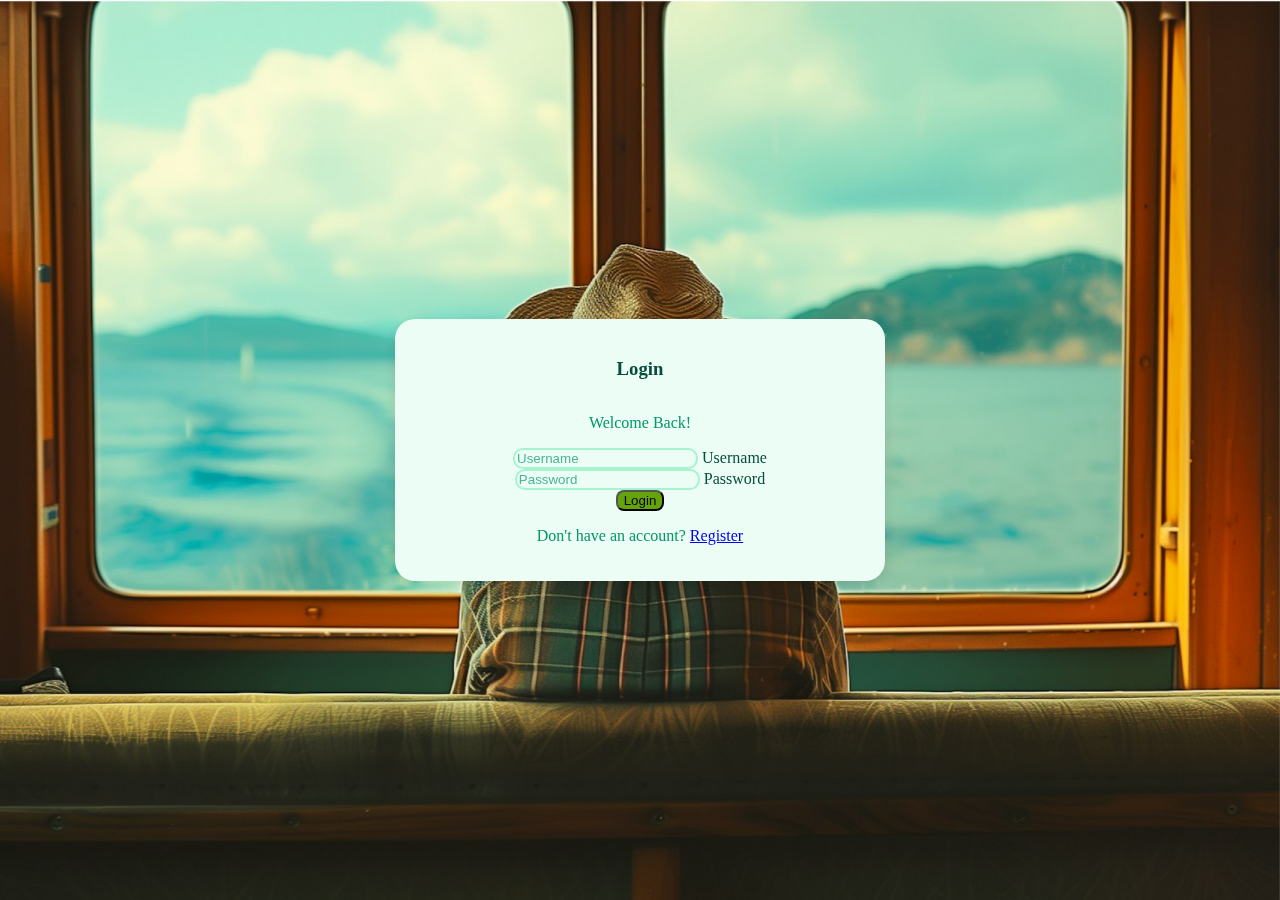
<file: login.html>
<!DOCTYPE html>
<html lang="en">
<head>
    <meta charset="UTF-8">
    <meta name="viewport" content="width=device-width, initial-scale=1.0">
    <title>Login Page</title>
    <link href="https://cdn.jsdelivr.net/npm/bootstrap@5.0.2/dist/css/bootstrap.min.css" rel="stylesheet" integrity="sha384-EVSTQN3/azprG1Anm3QDgpJLIm9Nao0Yz1ztcQTwFspd3yD65VohhpuuCOmLASjC" crossorigin="anonymous">
    <link rel="shortcut icon" href="./assets/images/fav.png" type="image/x-icon">
    <style>
        html, body {
            margin: 0;
            padding: 0;
            height: 100%;
            width: 100%;
            display: flex;
            justify-content: center;
            align-items: center;
            overflow: hidden;
        }

        .main {
            position: relative;
            width: 100%;
            height: 100%;
            display: flex;
            justify-content: center;
            align-items: center;
        }

        .bg-img {
            position: fixed;
            top: 0;
            left: 0;
            width: 100%;
            height: 100%;
            z-index: -1;
        }

        .bg-img img {
            width: 100%;
            height: 100%;
            object-fit: cover;
        }

        .container {
            background-color: #ECFDF5;
            border-radius: 20px;
            width: 90%;
            max-width: 450px;
            padding: 20px;
            color: #064E3B;
            text-align: center;
            box-shadow: 0 4px 12px rgba(0, 0, 0, 0.1);
            display: flex;
            flex-direction: column;
        }

        .form-control {
            background-color: #ECFDF5;
            border: 2px solid #A7F3D0;
            color: #064E3B;
            border-radius: 10px;
        }

        .form-control:focus {
            border-color: #8deec1;
            box-shadow: 0 0 5px #10B981;
            background-color: #ECFDF5;
        }

        .form-floating label {
            color: #064E3B;
        }

        .form-floating input::placeholder {
            color: #059669;
            opacity: 0.7;
        }

        .form-floating input {
            color: #064E3B;
        }
    </style>
</head>
<body>
    <main class="main">
        <div class="bg-img">
            <img src="./assets/images/image.png" alt="Background Image" />
        </div>
        <div class="container">
            <h3 class="title" style="font-weight: 600;">Login</h3>
            <p style="color: #059669;">Welcome Back!</p>
            <form id="loginForm" action="index.html">
                <div class="form-floating mb-3 mx-2">
                    <input type="text" minlength="6" required class="form-control" id="floatingEmail" placeholder="Username">
                    <label for="floatingEmail">Username</label>
                </div>
                <div class="form-floating mb-3 mx-2">
                    <input type="password" required class="form-control" minlength="8" pattern="(?=.*[A-Z])(?=.*\d)(?=.*[!@#$%^&*])[A-Za-z\d!@#$%^&*]{8,}"
                    title="Password must be at least 8 characters long, contain at least one uppercase letter, one number, and one special character." id="floatingPassword" placeholder="Password">
                    <label for="floatingPassword">Password</label>
                </div>
                <button type="submit" class="btn btn-success mt-3 w-100 py-2" style="border-radius: 8px; background-color: #65A30D;">Login</button>
            </form>
            <p style="color: #059669;" class="pt-2">Don't have an account? <a href="register.html">Register</a></p>
        </div>
    </main>
    <script src="https://cdn.jsdelivr.net/npm/bootstrap@5.0.2/dist/js/bootstrap.bundle.min.js" integrity="sha384-MrcW6ZMFYlzcLA8Nl+NtUVF0sA7MsXsP1UyJoMp4YLEuNSfAP+JcXn/tWtIaxVXM" crossorigin="anonymous"></script>
</body>
</html>
</file>
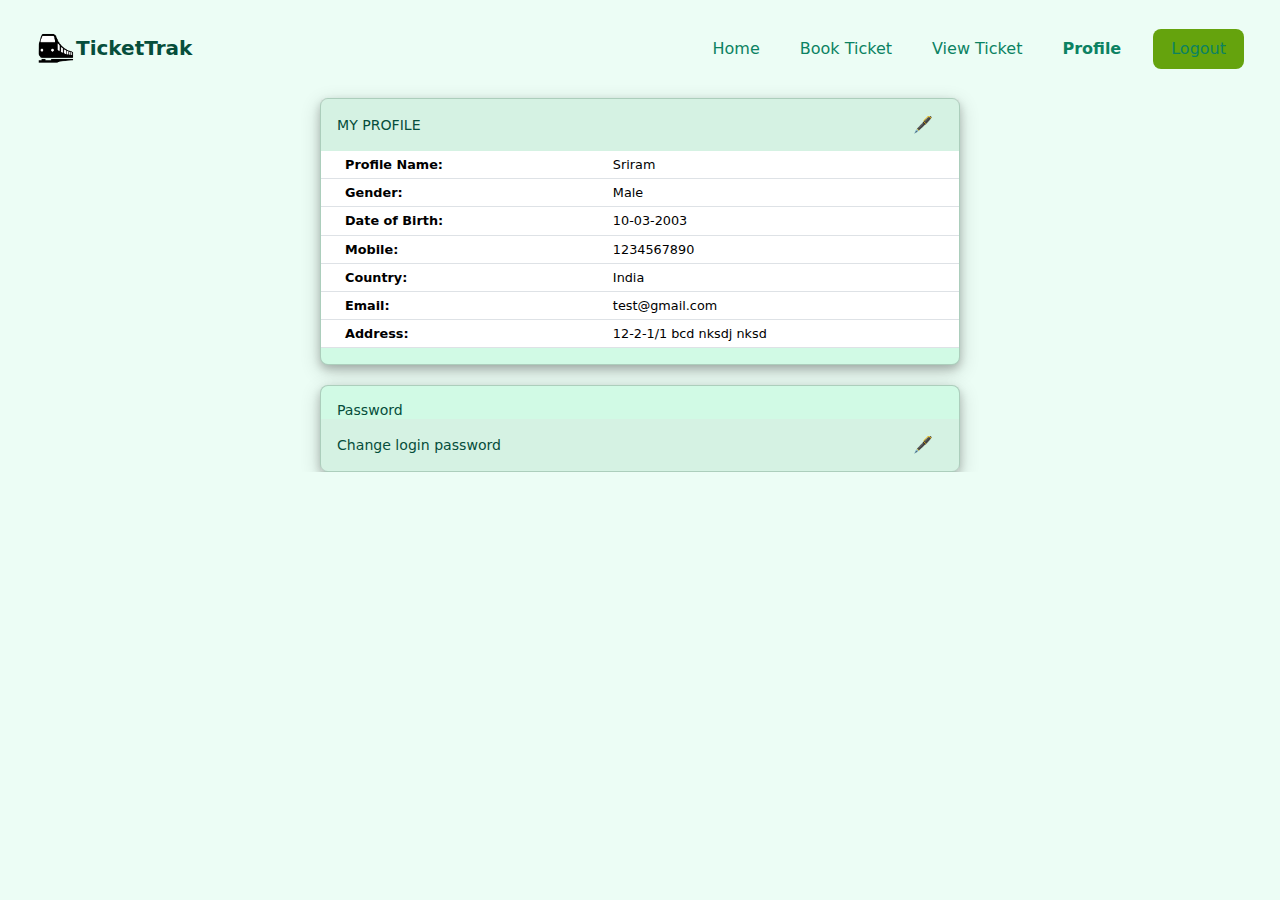
<file: profile.html>
<!DOCTYPE html>
<html lang="en">
<head>
    <meta charset="UTF-8">
    <meta name="viewport" content="width=device-width, initial-scale=1.0">
    <title>Book Ticket</title>
    <link rel="stylesheet" href="./assets/css/style.css">
    <link href="https://cdn.jsdelivr.net/npm/bootstrap@5.0.2/dist/css/bootstrap.min.css" rel="stylesheet">
    <style>
        /* Existing styles */
        .container {
            width: 80%;
            max-width: 600px;
            margin: 40px auto;
            padding: 20px;
            background-color: #fff;
            border-radius: 8px;
            box-shadow: 0 0 10px rgba(0, 0, 0, 0.1);
        }
        h2 {
            color: #064E3B;
            text-align: center;
        }
        h5 {
            font-size: 1.1vw;
            margin-bottom: 0;
        }
        .tc {
            font-size: 1vw;
        }
        p {
            font-size: .9vw;
        }
        .card {
            width: 50vw;
            background-color: #D1FAE5;
            border-radius: 8px;
            box-shadow: 0 4px 8px rgba(0, 0, 0, 0.2), 0 6px 20px rgba(0, 0, 0, 0.19);
        }
        @media (max-width: 767.98px) {
            h5 { font-size: 2vw; }
            p { font-size: 1.8vw; }
            .card { width: 70vw; }
            .tc { font-size: 2vw; }
        }
        .view-tickets {
            display: flex;
            flex-direction: column;
            gap: 20px;
            align-items: center;
        }
        .train-id {
            background-color: rgba(224, 223, 223, 0.287);
        }
        .line {
            border: 1px solid rgba(128, 128, 128, 0.158);
            margin: 5px 20px;
        }
    </style>
</head>
<body>
    <!-- Navbar -->
    <nav class="navbar navbar-expand-lg navbar-light p-4">
        <div class="container-fluid">
            <a class="navbar-brand" href="#" style="color: #064E3B;font-weight: 600;"><img src="./assets/images/fav.png" height="40px" alt="">TicketTrak</a>
            <button class="navbar-toggler" type="button" data-bs-toggle="collapse" data-bs-target="#navbarNav">
                <span class="navbar-toggler-icon"></span>
            </button>
            <div class="collapse navbar-collapse" id="navbarNav">
                <ul class="navbar-nav ms-auto">
                    <li class="nav-item me-4"><a class="nav-link" href="index.html">Home</a></li>
                    <li class="nav-item me-4"><a class="nav-link" href="book.html">Book Ticket</a></li>
                    <li class="nav-item me-4"><a class="nav-link" href="view.html">View Ticket</a></li>
                    <li class="nav-item"><a class="nav-link active" style="font-weight: 700;" href="#">Profile</a></li>
                    <li class="nav-item ms-4"><a class="nav-link" href="login.html" style="background-color: #65A30D; color: #ECFDF5; border-radius: 8px; padding: 8px 18px;">Logout</a></li>
                </ul>
            </div>
        </div>
    </nav>

    <!-- View Profile Section -->
    <div class="view-tickets">
        <div class="card">
            <div class="train-id d-flex justify-content-between align-items-center p-3 py-1">
                <h5 class="train-name" style="color: #064E3B;">MY PROFILE</h5>
                <button style="background-color: transparent;" data-bs-toggle="modal" data-bs-target="#editProfileModal">🖋️</button>
            </div>
            <table class="table">
                <tbody>
                    <tr><th class="p-4 py-1 tc">Profile Name: </th><td class="p-4 py-1 tc">Sriram</td></tr>
                    <tr><th class="p-4 py-1 tc">Gender: </th><td class="p-4 py-1 tc">Male</td></tr>
                    <tr><th class="p-4 py-1 tc">Date of Birth: </th><td class="p-4 py-1 tc">10-03-2003</td></tr>
                    <tr><th class="p-4 py-1 tc">Mobile: </th><td class="p-4 py-1 tc">1234567890</td></tr>
                    <tr><th class="p-4 py-1 tc">Country: </th><td class="p-4 py-1 tc">India</td></tr>
                    <tr><th class="p-4 py-1 tc">Email: </th><td class="p-4 py-1 tc">test@gmail.com</td></tr>
                    <tr><th class="p-4 py-1 tc">Address: </th><td class="p-4 py-1 tc">12-2-1/1 bcd nksdj nksd</td></tr>
                </tbody>
            </table>
        </div>

        <div class="card">
            <h5 class="train-name p-3 pb-0" style="color: #064E3B;">Password</h5>
            <div class="train-id d-flex justify-content-between align-items-center p-3 py-1">
                <h5 class="train-name" style="color: #064E3B;">Change login password</h5>
                <button style="background-color: transparent;" data-bs-toggle="modal" data-bs-target="#changePasswordModal">🖋️</button>
            </div>
        </div>
    </div>

    <!-- Edit Profile Modal -->
    <div class="modal fade" id="editProfileModal" tabindex="-1" aria-labelledby="editProfileModalLabel" aria-hidden="true">
        <div class="modal-dialog">
            <div class="modal-content">
                <div class="modal-header">
                    <h5 class="modal-title" id="editProfileModalLabel">Edit Profile</h5>
                    <button type="button" class="btn-close" data-bs-dismiss="modal"></button>
                </div>
                <div class="modal-body">
                    <form>
                        <div class="mb-3"><label for="name" class="form-label">Name</label><input type="text" class="form-control" id="name" value="Sriram"></div>
                        <div class="mb-3"><label for="mobile" class="form-label">Mobile</label><input type="tel" class="form-control" id="mobile" value="1234567890"></div>
                        <div class="mb-3"><label for="email" class="form-label">Email</label><input type="email" class="form-control" id="email" value="test@gmail.com"></div>
                        <div class="mb-3"><label for="address" class="form-label">Address</label><textarea class="form-control" id="address">12-2-1/1 bcd nksdj nksd</textarea></div>
                        <button type="submit" class="btn btn-success">Save Changes</button>
                    </form>
                </div>
            </div>
        </div>
    </div>

    <!-- Change Password Modal -->
    <div class="modal fade" id="changePasswordModal" tabindex="-1" aria-labelledby="changePasswordModalLabel" aria-hidden="true">
        <div class="modal-dialog">
            <div class="modal-content">
                <div class="modal-header">
                    <h5 class="modal-title" id="changePasswordModalLabel">Change Password</h5>
                    <button type="button" class="btn-close" data-bs-dismiss="modal"></button>
                </div>
                <div class="modal-body">
                    <form>
                        <div class="mb-3">
                            <label for="currentPassword" class="form-label">Current Password</label>
                            <input type="password" class="form-control" id="currentPassword">
                        </div>
                        <div class="mb-3">
                            <label for="newPassword" class="form-label">New Password</label>
                            <input type="password" class="form-control" id="newPassword" pattern="(?=.*\d)(?=.*[a-z])(?=.*[A-Z])(?=.*[\W_]).{8,}" title="Password must be at least 8 characters long and include one uppercase letter, one special character, and one number">
                            <small>Password must contain at least 8 characters, one uppercase letter, one special character, and one number.</small>
                        </div>
                        <div class="mb-3">
                            <label for="confirmPassword" class="form-label">Confirm Password</label>
                            <input type="password" class="form-control" id="confirmPassword">
                        </div>
                        <button type="submit" class="btn btn-primary">Update Password</button>
                    </form>
                </div>
            </div>
        </div>
    </div>

    <script src="https://cdn.jsdelivr.net/npm/bootstrap@5.0.2/dist/js/bootstrap.bundle.min.js"></script>
</body>
</html>
</file>
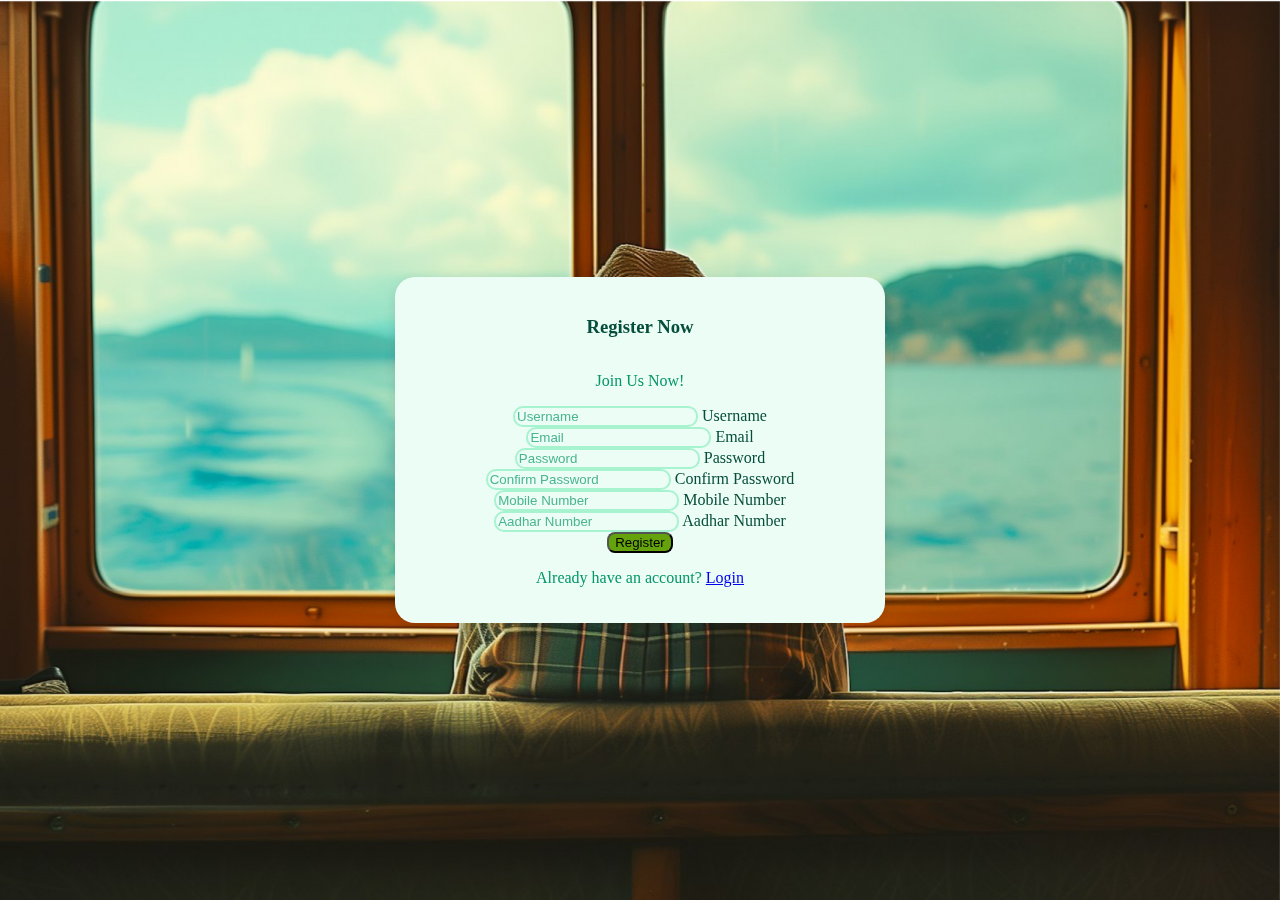
<file: register.html>
<!DOCTYPE html>
<html lang="en">
<head>
    <meta charset="UTF-8">
    <meta name="viewport" content="width=device-width, initial-scale=1.0">
    <title>Register Page</title>
    <link href="https://cdn.jsdelivr.net/npm/bootstrap@5.0.2/dist/css/bootstrap.min.css" rel="stylesheet" integrity="sha384-EVSTQN3/azprG1Anm3QDgpJLIm9Nao0Yz1ztcQTwFspd3yD65VohhpuuCOmLASjC" crossorigin="anonymous">
    <link rel="shortcut icon" href="./assets/images/fav.png" type="image/x-icon">
    <style>
        html, body {
            margin: 0;
            padding: 0;
            height: 100%;
            width: 100%;
            display: flex;
            justify-content: center;
            align-items: center;
            overflow: hidden;
        }

        .main {
            position: relative;
            width: 100%;
            height: 100%;
            display: flex;
            justify-content: center;
            align-items: center;
        }

        .bg-img {
            position: fixed;
            top: 0;
            left: 0;
            width: 100%;
            height: 100%;
            z-index: -1;
        }

        .bg-img img {
            width: 100%;
            height: 100%;
            object-fit: cover;
        }

        .container {
            background-color: #ECFDF5;
            border-radius: 20px;
            width: 90%;
            max-width: 450px;
            padding: 20px;
            color: #064E3B;
            text-align: center;
            box-shadow: 0 4px 12px rgba(0, 0, 0, 0.1);
            display: flex;
            flex-direction: column;
        }

        .form-control {
            background-color: #ECFDF5;
            border: 2px solid #A7F3D0;
            color: #064E3B;
            border-radius: 10px;
        }

        .form-control:focus {
            border-color: #8deec1;
            box-shadow: 0 0 5px #10B981;
            background-color: #ECFDF5;
        }

        .form-floating label {
            color: #064E3B;
        }

        .form-floating input::placeholder {
            color: #059669;
            opacity: 0.7;
        }

        .form-floating input {
            color: #064E3B;
        }

        .error {
            color: red;
        }
    </style>
</head>
<body>
    <main class="main">
        <div class="bg-img">
            <img src="./assets/images/image.png" alt="Background Image" />
        </div>
        <div class="container">
            <h3 class="title" style="font-weight: 600;">Register Now</h3>
            <p style="color: #059669;">Join Us Now!</p>
            <form id="registerForm" action="index.html">
                <div class="form-floating mb-3 mx-2">
                    <input type="text" required class="form-control" pattern="[A-Za-z]+" title="Special characters are not allowed" minlength="6" id="floatingUsername" placeholder="Username">
                    <label for="floatingUsername">Username</label>
                </div>
                <div class="form-floating mb-3 mx-2">
                    <input type="email" required class="form-control" id="floatingEmail" placeholder="Email">
                    <label for="floatingEmail">Email</label>
                </div>
                <div class="form-floating mb-3 mx-2">
                    <input type="password" required minlength="8" pattern="(?=.*[A-Z])(?=.*\d)(?=.*[!@#$%^&*])[A-Za-z\d!@#$%^&*]{8,}"
                    title="Password must be at least 8 characters long, contain at least one uppercase letter, one number, and one special character." class="form-control" id="floatingPassword" placeholder="Password">
                    <label for="floatingPassword">Password</label>
                </div>
                <div class="form-floating mb-3 mx-2">
                    <input type="password" required class="form-control" id="floatingConfirmPassword" placeholder="Confirm Password">
                    <label for="floatingConfirmPassword">Confirm Password</label>
                </div>
                <div class="form-floating mb-3 mx-2">
                    <input type="tel" minlength="10" maxlength="10" required class="form-control" id="floatingMobile" placeholder="Mobile Number">
                    <label for="floatingMobile">Mobile Number</label>
                </div>
                <div class="form-floating mb-3 mx-2">
                    <input type="number" required class="form-control" id="floatingAadhar" placeholder="Aadhar Number">
                    <label for="floatingAadhar">Aadhar Number</label>
                </div>
                <button type="submit" class="btn btn-success mt-3 w-100 py-2" style="border-radius: 8px; background-color: #65A30D;">Register</button>
                <span id="confirmPasswordError" class="error"></span>
            </form>
            <p style="color: #059669;" class="pt-2">Already have an account? <a href="login.html">Login</a></p>
        </div>
    </main>
    <script>
        document.getElementById('registerForm').addEventListener('submit', function(event) {
            var password = document.getElementById('floatingPassword').value;
            var confirmPassword = document.getElementById('floatingConfirmPassword').value;
            var errorElement = document.getElementById('confirmPasswordError');

            if (password !== confirmPassword) {
                errorElement.textContent = 'Passwords do not match.';
                event.preventDefault(); 
            } else {
                errorElement.textContent = '';
            }
        });
    </script>
    <script src="https://cdn.jsdelivr.net/npm/bootstrap@5.0.2/dist/js/bootstrap.bundle.min.js" integrity="sha384-MrcW6ZMFYlzcLA8Nl+NtUVF0sA7MsXsP1UyJoMp4YLEuNSfAP+JcXn/tWtIaxVXM" crossorigin="anonymous"></script>
</body>
</html>
</file>
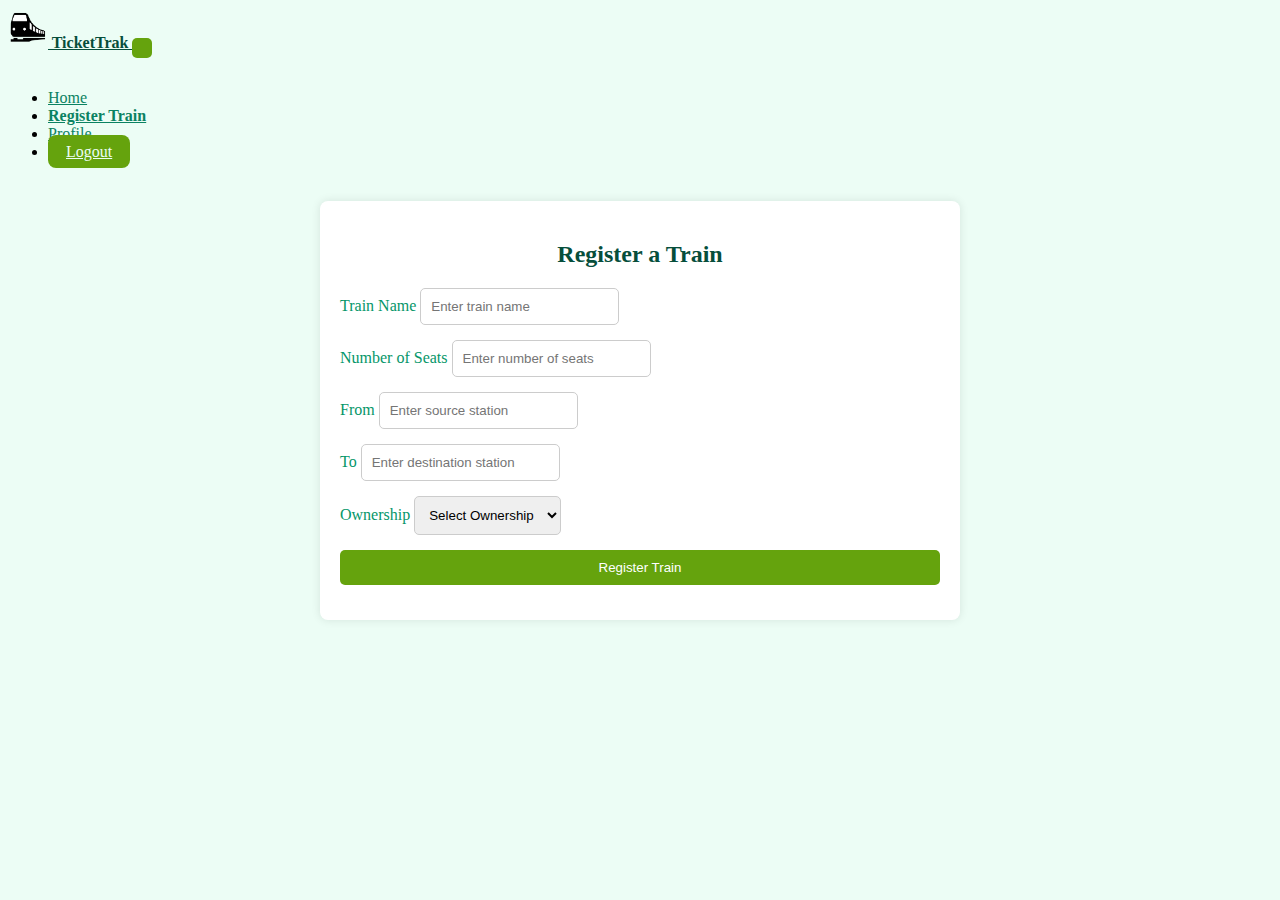
<file: train-register.html>
<!DOCTYPE html>
<html lang="en">

<head>
    <meta charset="UTF-8">
    <meta name="viewport" content="width=device-width, initial-scale=1.0">
    <title>Register a Train</title>
    <link rel="stylesheet" href="./assets/css/style.css">
    <link href="https://cdn.jsdelivr.net/npm/bootstrap@5.0.2/dist/css/bootstrap.min.css" rel="stylesheet"
        integrity="sha384-EVSTQN3/azprG1Anm3QDgpJLIm9Nao0Yz1ztcQTwFspd3yD65VohhpuuCOmLASjC" crossorigin="anonymous">
    <style>
        .container {
            width: 80%;
            max-width: 600px;
            margin: 40px auto;
            padding: 20px;
            background-color: #fff;
            border-radius: 8px;
            box-shadow: 0 0 10px rgba(0, 0, 0, 0.1);
        }

        h2 {
            color: #064E3B;
            font-family: Cambria, Cochin, Georgia, Times, 'Times New Roman', serif;
            text-align: center;
        }
    </style>
</head>

<body>
    <nav class="navbar navbar-expand-lg navbar-light p-4">
        <div class="container-fluid">
            <a class="navbar-brand" href="index.html" style="color: #064E3B;font-weight: 600;">
                <img src="./assets/images/fav.png" height="40px" alt="TicketTrak"> TicketTrak
            </a>
            <button class="navbar-toggler" type="button" data-bs-toggle="collapse" data-bs-target="#navbarNav"
                aria-controls="navbarNav" aria-expanded="false" aria-label="Toggle navigation">
                <span class="navbar-toggler-icon"></span>
            </button>
            <div class="collapse navbar-collapse" id="navbarNav">
                <ul class="navbar-nav ms-auto">
                    <li class="nav-item me-4">
                        <a class="nav-link" href="admin-home.html">Home</a>
                    </li>
                    <li class="nav-item me-4">
                        <a class="nav-link active" style="font-weight: 700;" aria-current="page" href="#">Register Train</a>
                    </li>
                    <li class="nav-item">
                        <a class="nav-link" href="admin-profile.html">Profile</a>
                    </li>
                    <li class="nav-item ms-4">
                        <a class="nav-link" href="login.html" tabindex="-1"
                            style="background-color: #65A30D;color: #ECFDF5 !important; border-radius: 8px;padding: 8px 18px; text-align: center;"
                            aria-disabled="true">Logout</a>
                    </li>
                </ul>
            </div>
        </div>
    </nav>

    <div class="container">
        <h2>Register a Train</h2>
        <form id="register-train-form">
            <div class="mb-3">
                <label for="trainName" class="form-label">Train Name</label>
                <input type="text" class="form-control" id="trainName" placeholder="Enter train name" required>
            </div>

            <div class="mb-3">
                <label for="seats" class="form-label">Number of Seats</label>
                <input type="number" class="form-control" id="seats" placeholder="Enter number of seats" required>
            </div>

            <div class="mb-3">
                <label for="fromStation" class="form-label">From</label>
                <input type="text" class="form-control" id="fromStation" placeholder="Enter source station" required>
            </div>

            <div class="mb-3">
                <label for="toStation" class="form-label">To</label>
                <input type="text" class="form-control" id="toStation" placeholder="Enter destination station" required>
            </div>

            <div class="mb-3">
                <label for="ownership" class="form-label">Ownership</label>
                <select class="form-control" id="ownership" required>
                    <option value="" disabled selected>Select Ownership</option>
                    <option value="Government">Government</option>
                    <option value="Private">Private</option>
                </select>
            </div>

            <button type="submit" class="btn btn-success">Register Train</button>
        </form>
    </div>

    <script src="https://cdn.jsdelivr.net/npm/bootstrap@5.0.2/dist/js/bootstrap.bundle.min.js"
        integrity="sha384-MrcW6ZMFYlzcLA8Nl+NtUVF0sA7MsXsP1UyJoMp4YLEuNSfAP+JcXn/tWtIaxVXM"
        crossorigin="anonymous"></script>
</body>

</html>
</file>
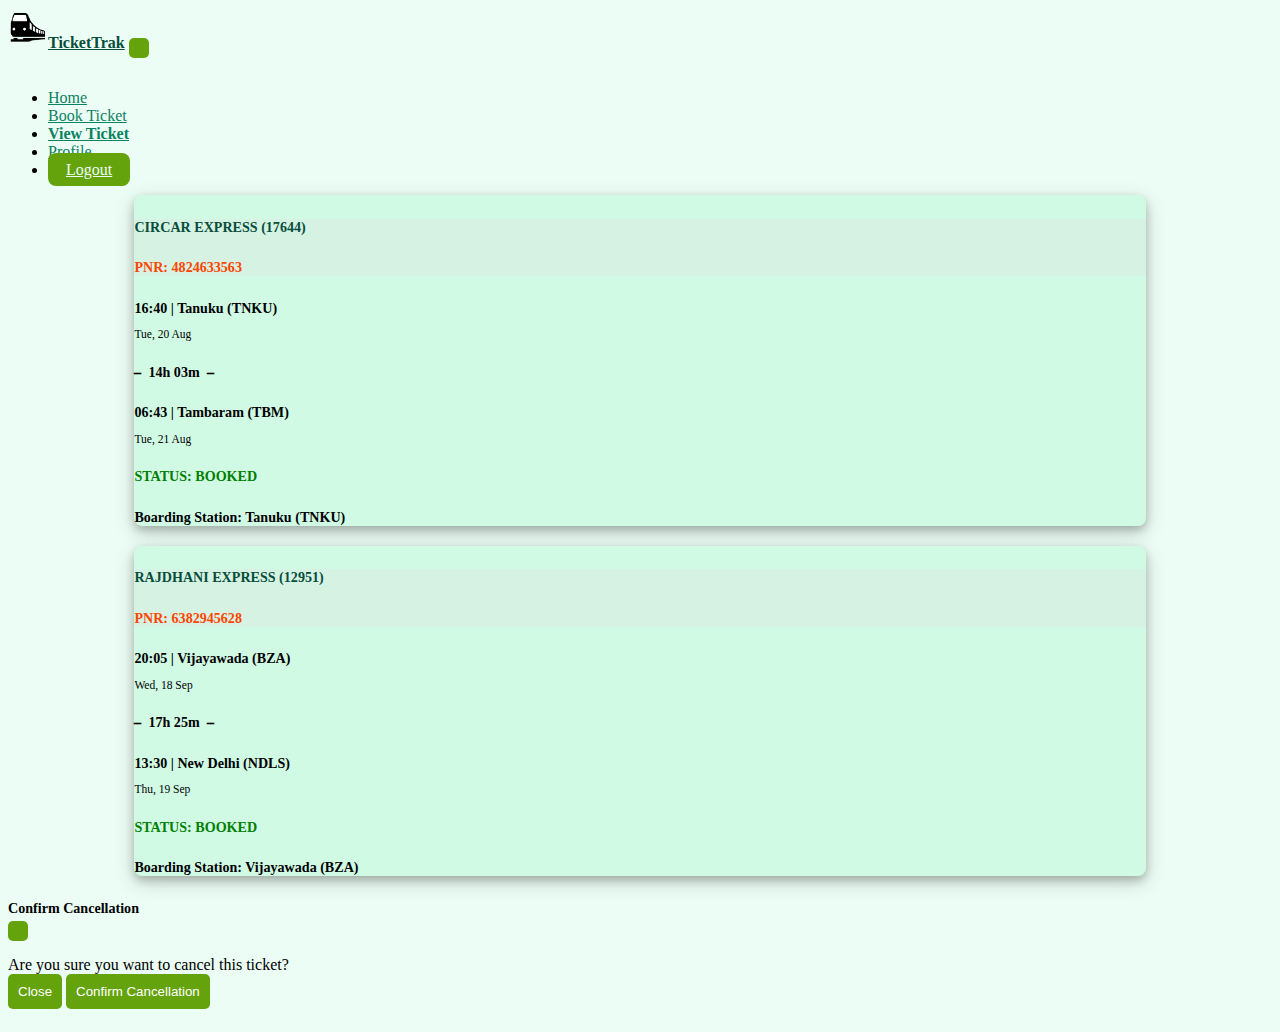
<file: view.html>
<!DOCTYPE html>
<html lang="en">
<head>
    <meta charset="UTF-8">
    <meta name="viewport" content="width=device-width, initial-scale=1.0">
    <title>Book Ticket</title>
    <link rel="stylesheet" href="./assets/css/style.css">
    <link href="https://cdn.jsdelivr.net/npm/bootstrap@5.0.2/dist/css/bootstrap.min.css" rel="stylesheet" integrity="sha384-EVSTQN3/azprG1Anm3QDgpJLIm9Nao0Yz1ztcQTwFspd3yD65VohhpuuCOmLASjC" crossorigin="anonymous">
    <style>
        .container {
            width: 80%;
            max-width: 600px;
            margin: 40px auto;
            padding: 20px;
            background-color: #fff;
            border-radius: 8px;
            box-shadow: 0 0 10px rgba(0, 0, 0, 0.1);
        }
        h2 {
            color: #064E3B;
            font-family: Cambria, Cochin, Georgia, Times, 'Times New Roman', serif;
            text-align: center;
        }
        h5{
            font-size: 1.1vw;
            margin-bottom: 0;
        }
        .tc{
            font-size: 1vw;
        }
        p{
            font-size: .9vw;
        }
        @media (max-width: 767.98px) {
            h5{
                font-size: 2vw;
            }
            p{
                font-size: 1.8vw;
            }
            .tc{
                font-size: 1.7vw;
            }
        }
        .hidden-part {
            display: none;
        }

        .card.expanded .hidden-part {
            display: block;
        }

        .view-tickets{
            display: flex;
            flex-direction: column;
            gap: 20px;
            align-items: center;
        }
        .card{
            width: 80%;
            height: fit-content;
            background-color: #D1FAE5;
            border-radius: 8px;
            box-shadow: 0 4px 8px 0 rgba(0, 0, 0, 0.2), 0 6px 20px 0 rgba(0, 0, 0, 0.19);
        }
        .card:hover{
            cursor: pointer;
        }
        .train-id{
            background-color: rgba(224, 223, 223, 0.287);
        }
        .line{
            border: 1px solid rgba(128, 128, 128, 0.158);
            margin: 5px 20px;
        }
    </style>
</head>
<body>
    <nav class="navbar navbar-expand-lg navbar-light p-4">
        <div class="container-fluid">
            <a class="navbar-brand" href="#" style="color: #064E3B;font-weight: 600;"><img src="./assets/images/fav.png" height="40px" style="max-height: 40px;" alt="" srcset="">TicketTrak</a>
            <button class="navbar-toggler" type="button" data-bs-toggle="collapse" data-bs-target="#navbarNav" aria-controls="navbarNav" aria-expanded="false" aria-label="Toggle navigation">
                <span class="navbar-toggler-icon"></span>
            </button>
            <div class="collapse navbar-collapse" id="navbarNav">
                <ul class="navbar-nav ms-auto">
                    <li class="nav-item me-4">
                        <a class="nav-link" href="index.html">Home</a>
                    </li>
                    <li class="nav-item me-4">
                        <a class="nav-link" href="book.html">Book Ticket</a>
                    </li>
                    <li class="nav-item me-4">
                        <a class="nav-link active" style="font-weight: 700;" aria-current="page"  href="#">View Ticket</a>
                    </li>
                    <li class="nav-item">
                        <a class="nav-link" href="profile.html">Profile</a>
                    </li>
                    <li class="nav-item ms-4">
                        <a class="nav-link" href="login.html" tabindex="-1" style="background-color: #65A30D;color: #ECFDF5 !important; border-radius: 8px;padding: 8px 18px; text-align: center;" aria-disabled="true">Logout</a>
                    </li>
                </ul>
            </div>
        </div>
    </nav>
    <div class="view-tickets">
        <div class="card">
            <div class="train-id d-flex justify-content-between p-3 py-1">
                <h5 class="train-name" style="color: #064E3B;">CIRCAR EXPRESS (17644)</h5>
                <h5 class="pnr-no" style="color: orangered;">PNR: 4824633563</h5>
            </div>
            <div class="destination d-flex justify-content-between p-3 pb-0">
                <div class="">
                    <h5 class="pickup m-0">16:40 | Tanuku (TNKU)</h5>
                    <p class="time">Tue, 20 Aug</p>
                </div>
                <div class="">
                    <h5 class="pickup m-0">⎯&nbsp; 14h 03m&nbsp; ⎯</h5>
                </div>
                <div class="">
                    <h5 class="pickup m-0">06:43 | Tambaram (TBM)</h5>
                    <p class="time">Tue, 21 Aug</p>
                </div>
            </div>
            <div class="status d-flex justify-content-between p-3 py-1">
                <h5 class="train-name" style="color: green;">STATUS: BOOKED</h5>
                <h5 class="pnr-no">Boarding Station: Tanuku (TNKU)</h5>
            </div>
            <div class="hidden-part">
                <div class="total-passengers pt-2 d-flex justify-content-center">
                    <h5>1 Adult | 0 Child | AC 3 Tier (3A) | General</h5>
                </div>
                <div class="line"></div>
                <div class="passenger-info px-3">
                    <h5>Passenger Information</h5>
                    <table class="table" style="width: max-content;border: transparent;">
                        <tbody>
                          <tr>
                            <th class="py-1 pb-0 tc" scope="row">1</th>
                            <th class="py-1 pb-0 tc">Vanapalli Sriram</th>
                            <th class="py-1 pb-0 tc">21 yrs | Male</th>
                          </tr>
                          <tr>
                            <th class="pb-0 pt-1 tc" scope="row"></th>
                            <td class="pb-0 tc pt-1">Booking Status</td>
                            <td class="pb-0 pt-1 tc">Coach</td>
                            <td class="pb-0 pt-1 tc">Berth/WL No</td>
                            <td class="pb-0 pt-1 tc">Berth Type</td>
                            <td class="pb-0 pt-1 tc">Current Status</td>
                          </tr>
                          <tr>
                            <th class="tc py-0" scope="row"></th>
                            <th class="tc py-0">CNF/B5/57/LB</th>
                            <th class="tc py-0">B5</th>
                            <th class="tc py-0">57</th>
                            <th class="tc py-0">Lower</th>
                            <th class="tc py-0" style="color: green;">CNF/B5/57/LB</th>
                          </tr>
                          <tr>
                            <td></td>
                            <td>
                                <button type="button" class="btn btn-danger" data-bs-toggle="modal" data-bs-target="#cancelModal">
                                    Cancel
                                </button>
                            </td>
                          </tr>
                        </tbody>
                      </table>
                </div>
            </div>
        </div>
        <div class="card">
            <div class="train-id d-flex justify-content-between p-3 py-1">
                <h5 class="train-name" style="color: #064E3B;">RAJDHANI EXPRESS (12951)</h5>
                <h5 class="pnr-no" style="color: orangered;">PNR: 6382945628</h5>
            </div>
            <div class="destination d-flex justify-content-between p-3 pb-0">
                <div class="">
                    <h5 class="pickup m-0">20:05 | Vijayawada (BZA)</h5>
                    <p class="time">Wed, 18 Sep</p>
                </div>
                <div class="">
                    <h5 class="pickup m-0">⎯&nbsp; 17h 25m&nbsp; ⎯</h5>
                </div>
                <div class="">
                    <h5 class="pickup m-0">13:30 | New Delhi (NDLS)</h5>
                    <p class="time">Thu, 19 Sep</p>
                </div>
            </div>
            <div class="status d-flex justify-content-between p-3 py-1">
                <h5 class="train-name" style="color: green;">STATUS: BOOKED</h5>
                <h5 class="pnr-no">Boarding Station: Vijayawada (BZA)</h5>
            </div>
            <div class="hidden-part">
                <div class="total-passengers pt-2 d-flex justify-content-center">
                    <h5>2 Adults | 0 Child | AC 2 Tier (2A) | General</h5>
                </div>
                <div class="line"></div>
                <div class="passenger-info px-3">
                    <h5>Passenger Information</h5>
                    <table class="table" style="width: max-content;border: transparent;">
                        <tbody>
                          <tr>
                            <th class="py-1 pb-0 tc" scope="row">1</th>
                            <th class="py-1 pb-0 tc">Ravi Kumar</th>
                            <th class="py-1 pb-0 tc">35 yrs | Male</th>
                          </tr>
                          <tr>
                            <th class="py-1 pb-0 tc" scope="row">2</th>
                            <th class="py-1 pb-0 tc">Sushma Reddy</th>
                            <th class="py-1 pb-0 tc">32 yrs | Female</th>
                          </tr>
                          <tr>
                            <th class="pb-0 pt-1 tc" scope="row"></th>
                            <td class="pb-0 tc pt-1">Booking Status</td>
                            <td class="pb-0 pt-1 tc">Coach</td>
                            <td class="pb-0 pt-1 tc">Berth/WL No</td>
                            <td class="pb-0 pt-1 tc">Berth Type</td>
                            <td class="pb-0 pt-1 tc">Current Status</td>
                          </tr>
                          <tr>
                            <th class="tc py-0" scope="row"></th>
                            <th class="tc py-0">CNF/B1/12/UB</th>
                            <th class="tc py-0">B1</th>
                            <th class="tc py-0">12</th>
                            <th class="tc py-0">Upper </th>
                            <th class="tc py-0" style="color: green;">CNF/B1/12/UB</th>
                          </tr>
                          <tr>
                            <td></td>
                            <td>
                                <button type="button" class="btn btn-danger" data-bs-toggle="modal" data-bs-target="#cancelModal">
                                    Cancel
                                </button>
                            </td>
                          </tr>
                        </tbody>
                    </table>
                </div>
            </div>
        </div>
    </div>
    <div class="modal fade" id="cancelModal" tabindex="-1" aria-labelledby="cancelModalLabel" aria-hidden="true">
        <div class="modal-dialog">
            <div class="modal-content">
                <div class="modal-header">
                    <h5 class="modal-title" id="cancelModalLabel">Confirm Cancellation</h5>
                    <button type="button" class="btn-close" data-bs-dismiss="modal" aria-label="Close"></button>
                </div>
                <div class="modal-body">
                    Are you sure you want to cancel this ticket?
                </div>
                <div class="modal-footer">
                    <button type="button" class="btn btn-secondary" data-bs-dismiss="modal">Close</button>
                    <button type="button" class="btn btn-danger">Confirm Cancellation</button>
                </div>
            </div>
        </div>
    </div>

    <script src="https://cdn.jsdelivr.net/npm/@popperjs/core@2.11.8/dist/umd/popper.min.js" integrity="sha384-I7E8VVD/ismYTF4hNIPjVp/Zjvgyol6VFvRkX/vR+Vc4jQkC+hVqc2pM8ODewa9r" crossorigin="anonymous"></script>
<script src="https://cdn.jsdelivr.net/npm/bootstrap@5.3.3/dist/js/bootstrap.min.js" integrity="sha384-0pUGZvbkm6XF6gxjEnlmuGrJXVbNuzT9qBBavbLwCsOGabYfZo0T0to5eqruptLy" crossorigin="anonymous"></script>
    <script>
        document.querySelectorAll('.card').forEach(function(card) {
            card.addEventListener('click', function() {
                this.classList.toggle('expanded');
            });
        });

    </script>
</body>
</html>
</file>
<file: assets/css/style.css>
body{
    background-color: #ECFDF5 !important;
}

body,html{
    overflow-x: hidden;
}

nav{
    background-color: transparent;
}

.nav-link{
    color: #0b8262 !important;
}

.hero-container {
    height: 80vh;
    align-items: center;
    width: auto;
    position: relative;
    overflow-x: hidden;
}

.hero-text {
    color: #064E3B;
    padding: 0 5%;
    font-family: Cambria, Cochin, Georgia, Times, 'Times New Roman', serif;
}

.hero-text h1 {
    font-size: 3.75vw;
    font-weight: 600;
}

.features{
    background-color: #D1FAE5;
    max-width: 100%;
    box-sizing: border-box;
    margin-top: 100px;
    padding: 0 5%;
}

.features-num{
    width: 40px; 
    height: 40px; 
    background: #064E3B; 
    border-radius: 48px; 
    justify-content: center; 
    align-items: center; 
    gap: 8px; 
    display: inline-flex;
}

.features-num div{
    text-align: center; 
    color: #D1FAE5; 
    font-size: 18px; 
    font-family: IBM Plex Sans; 
    font-weight: 400; 
    line-height: 27px; 
    word-wrap: break-word;
}

.features-content{
    width: auto; 
    color: #059669; 
    font-size: 18px; 
    font-family: IBM Plex Sans; 
    font-weight: 400; 
    line-height: 27px; 
    word-wrap: break-word;
}

.hero-text p {
    font-size: 18px;
    color: #059669;
}

.hero-text .btn {
    background-color: #65A30D;
    color: white;
    padding: 14px 64px;
    border-radius: 8px;
}

.hero-image img {
    max-width: 100%;
    height: auto;
    
}
.arrow p{
    justify-content: center;
    display: flex;
    position: absolute;
    left: 48%;
    bottom: 0;
    font-size: 60px;
    transform: rotateZ(180deg);
}

@media (max-width: 767.98px) {
    .hero-container {
        flex-direction: column;
        height: max-content;
    }
    
    .features{
        margin-top: 210px;
    }

    .graph-image{
        display: none;
    }

    .hero-image {
        order: -1;
        margin-bottom: 20px;
    }

    .hero-text {
        text-align: center;
    }

    .table-title{
        display: flex;
        align-items: start;
    }
}

form {
    display: flex;
    flex-direction: column;
}

label {
    margin: 10px 0 5px;
    color: #059669;
}

input, select, button {
    margin-bottom: 15px;
    padding: 10px;
    border-radius: 5px;
    border: 1px solid #ccc;
}

button {
    background-color: #65A30D;
    color: white;
    border: none;
    cursor: pointer;
}

button:hover {
    background-color: #4c8c0f;
}

.popup {
    position: fixed;
    top: 50%;
    left: 50%;
    transform: translate(-50%, -50%);
    width: 80%;
    max-width: 400px;
    background: white;
    border: 1px solid #ccc;
    border-radius: 8px;
    box-shadow: 0 0 10px rgba(0, 0, 0, 0.1);
    padding: 20px;
    z-index: 1000;
    display: none;
}

.popup-content h3 {
    margin-top: 0;
}

.popup-content button {
    margin: 10px;
    padding: 10px;
    border: none;
    border-radius: 5px;
    background-color: #65A30D;
    color: white;
    cursor: pointer;
}

.popup-content button:hover {
    background-color: #4c8c0f;
}

.toast {
    position: fixed;
    bottom: 20px;
    left: 50%;
    transform: translateX(-50%);
    background: #059669;
    color: white;
    padding: 10px 20px;
    border-radius: 5px;
    box-shadow: 0 0 10px rgba(0, 0, 0, 0.1);
    z-index: 1000;
    display: none;
}
</file>
